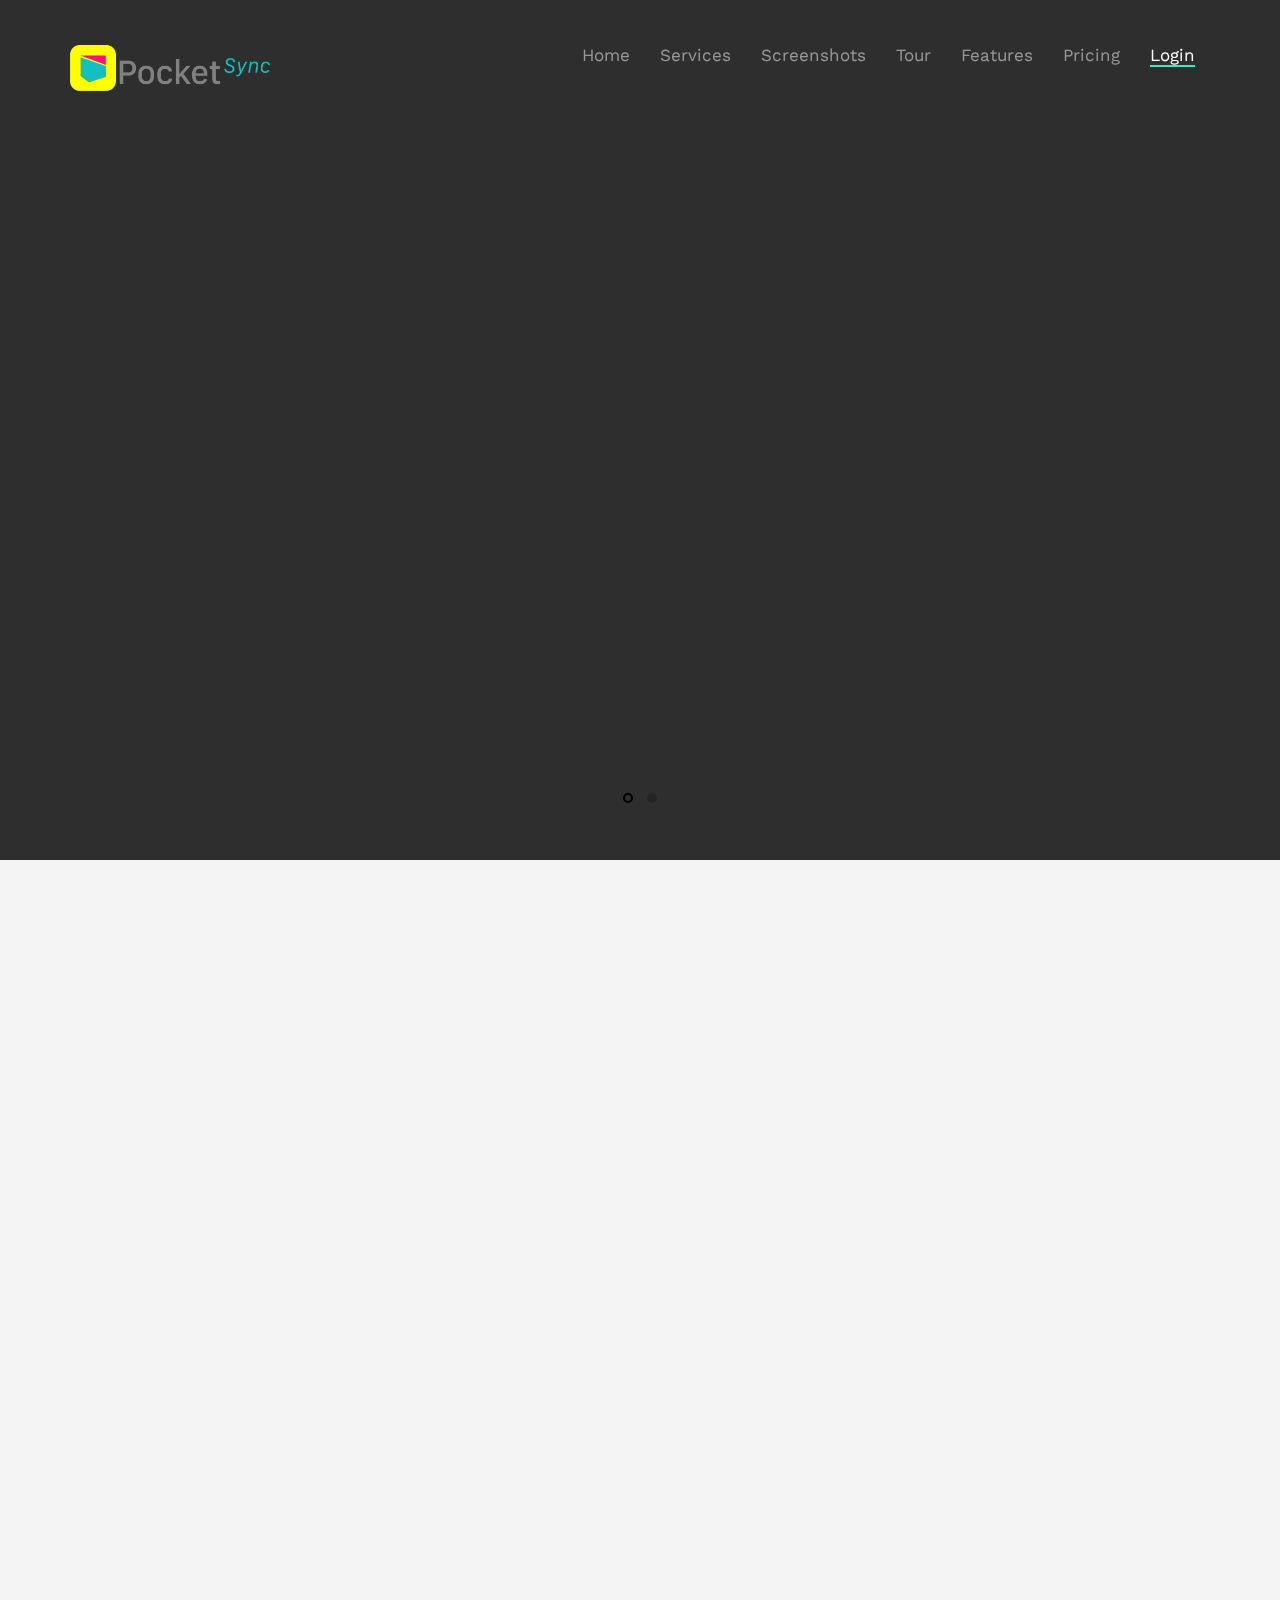
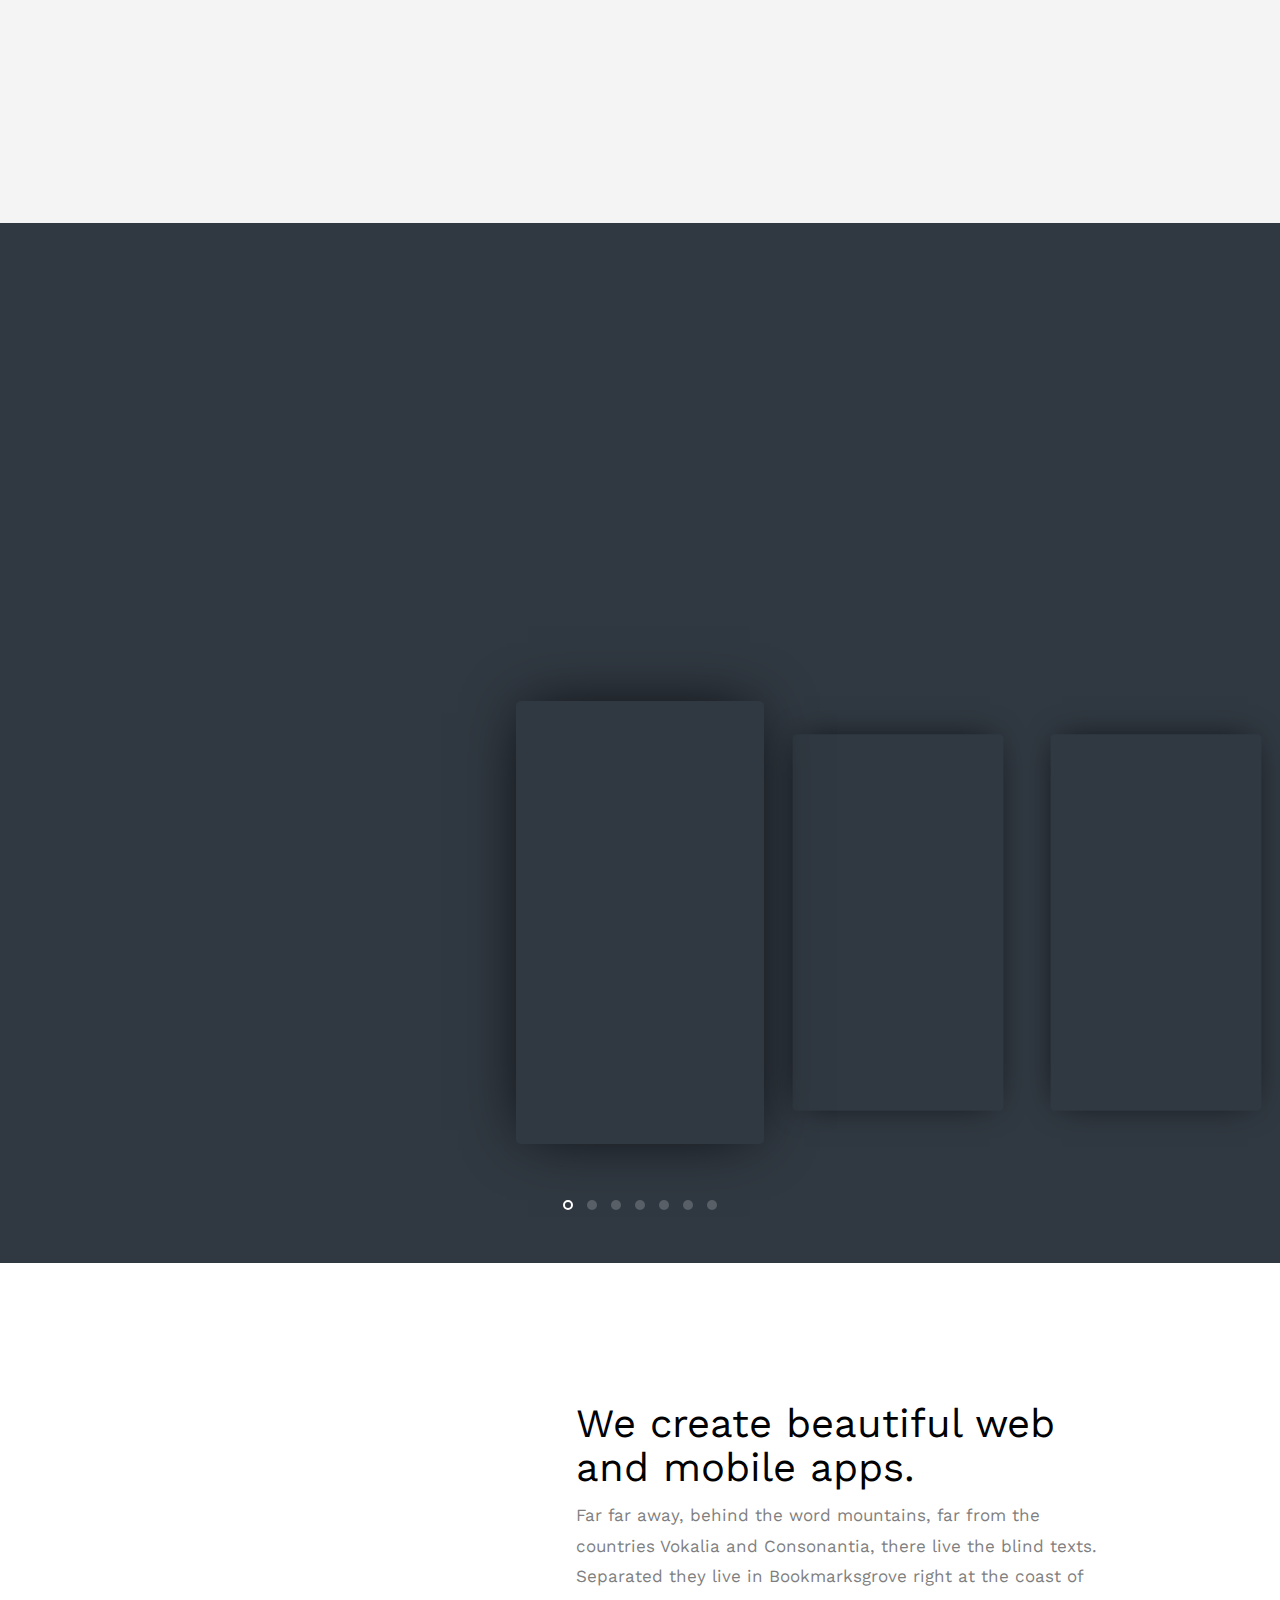
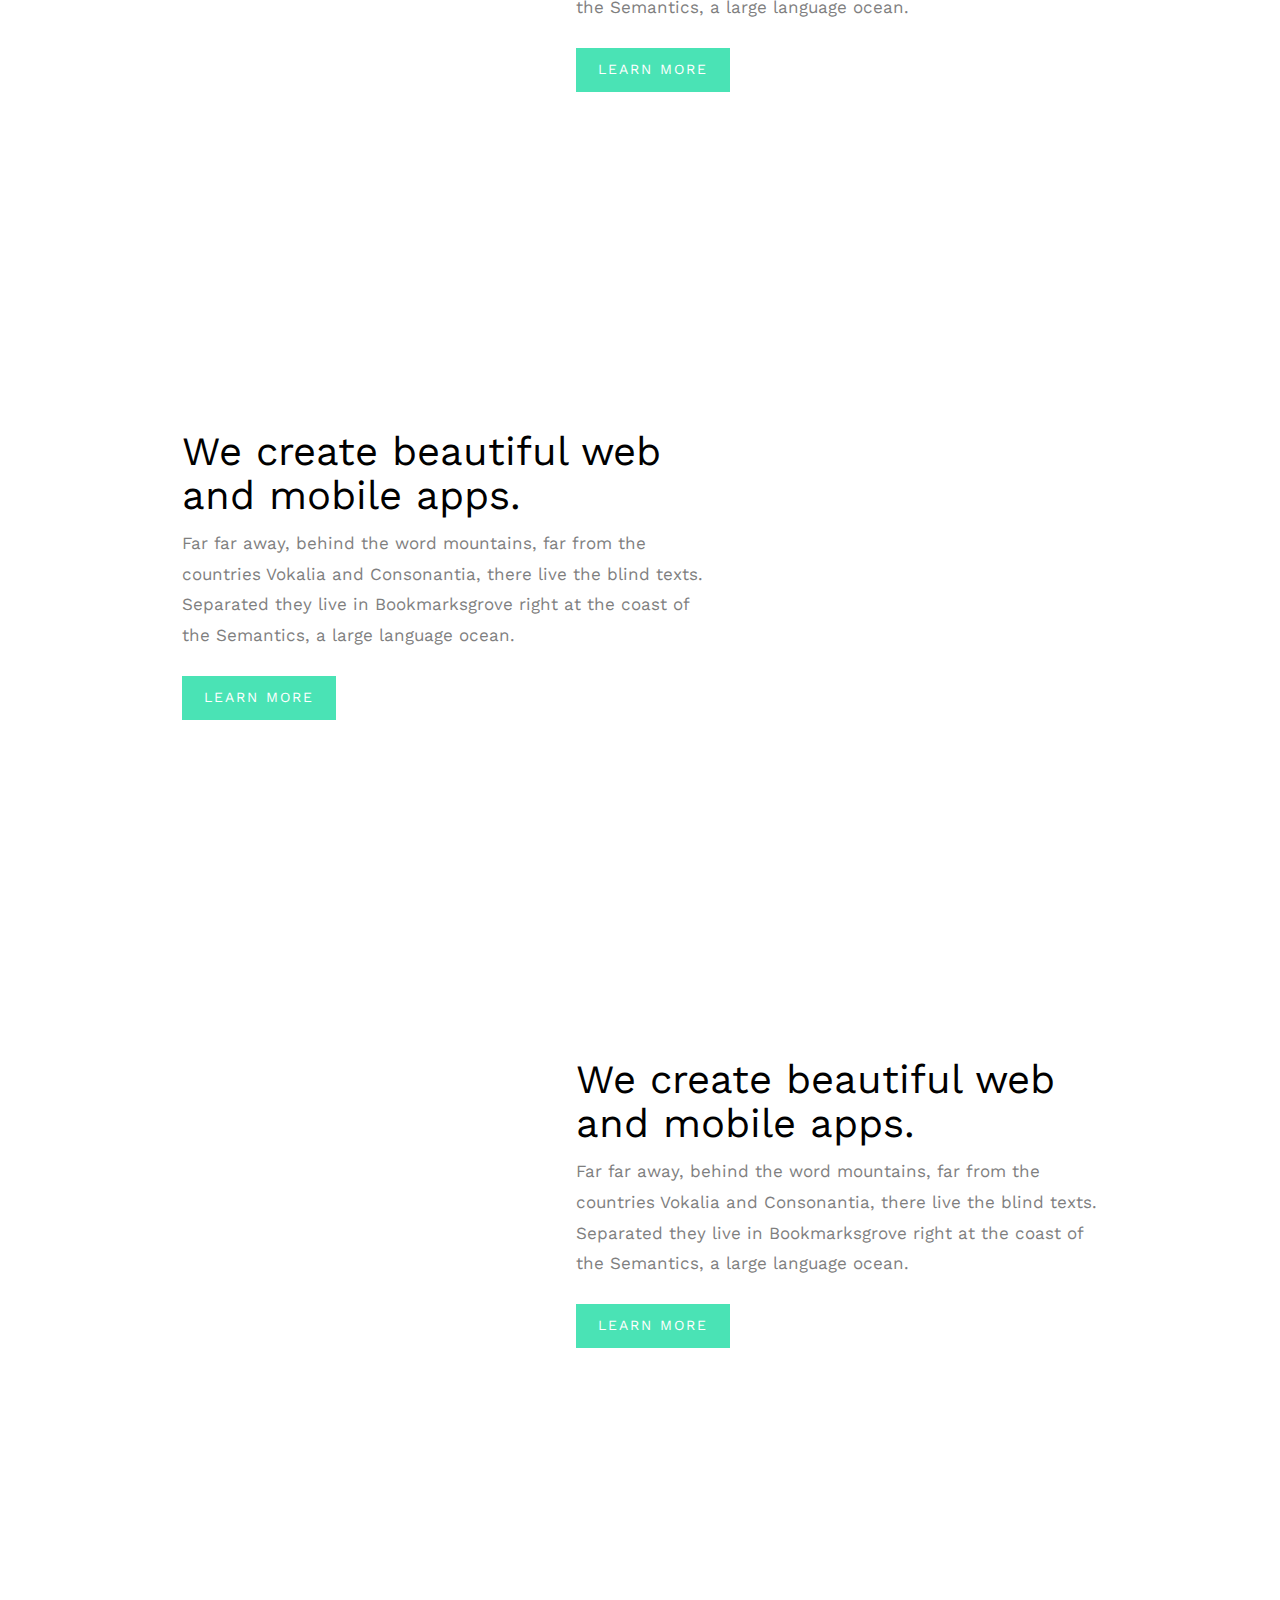
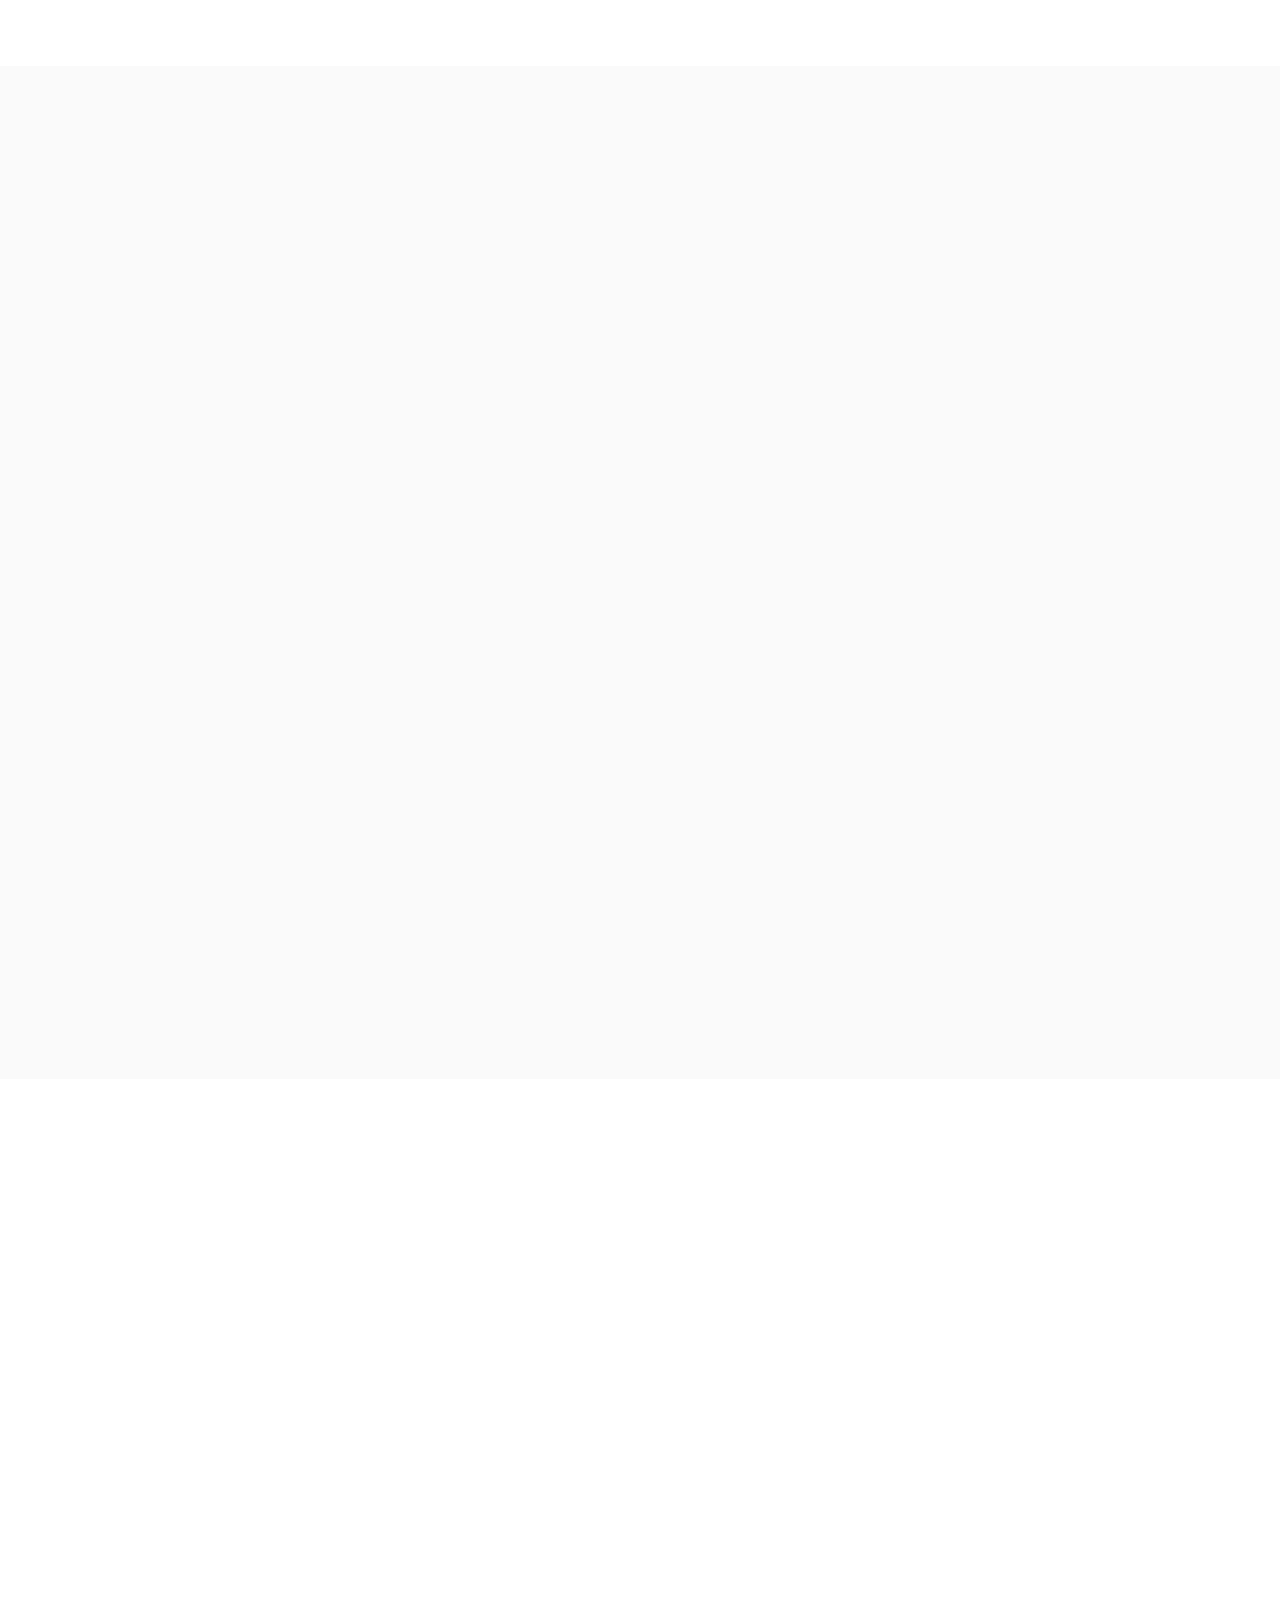
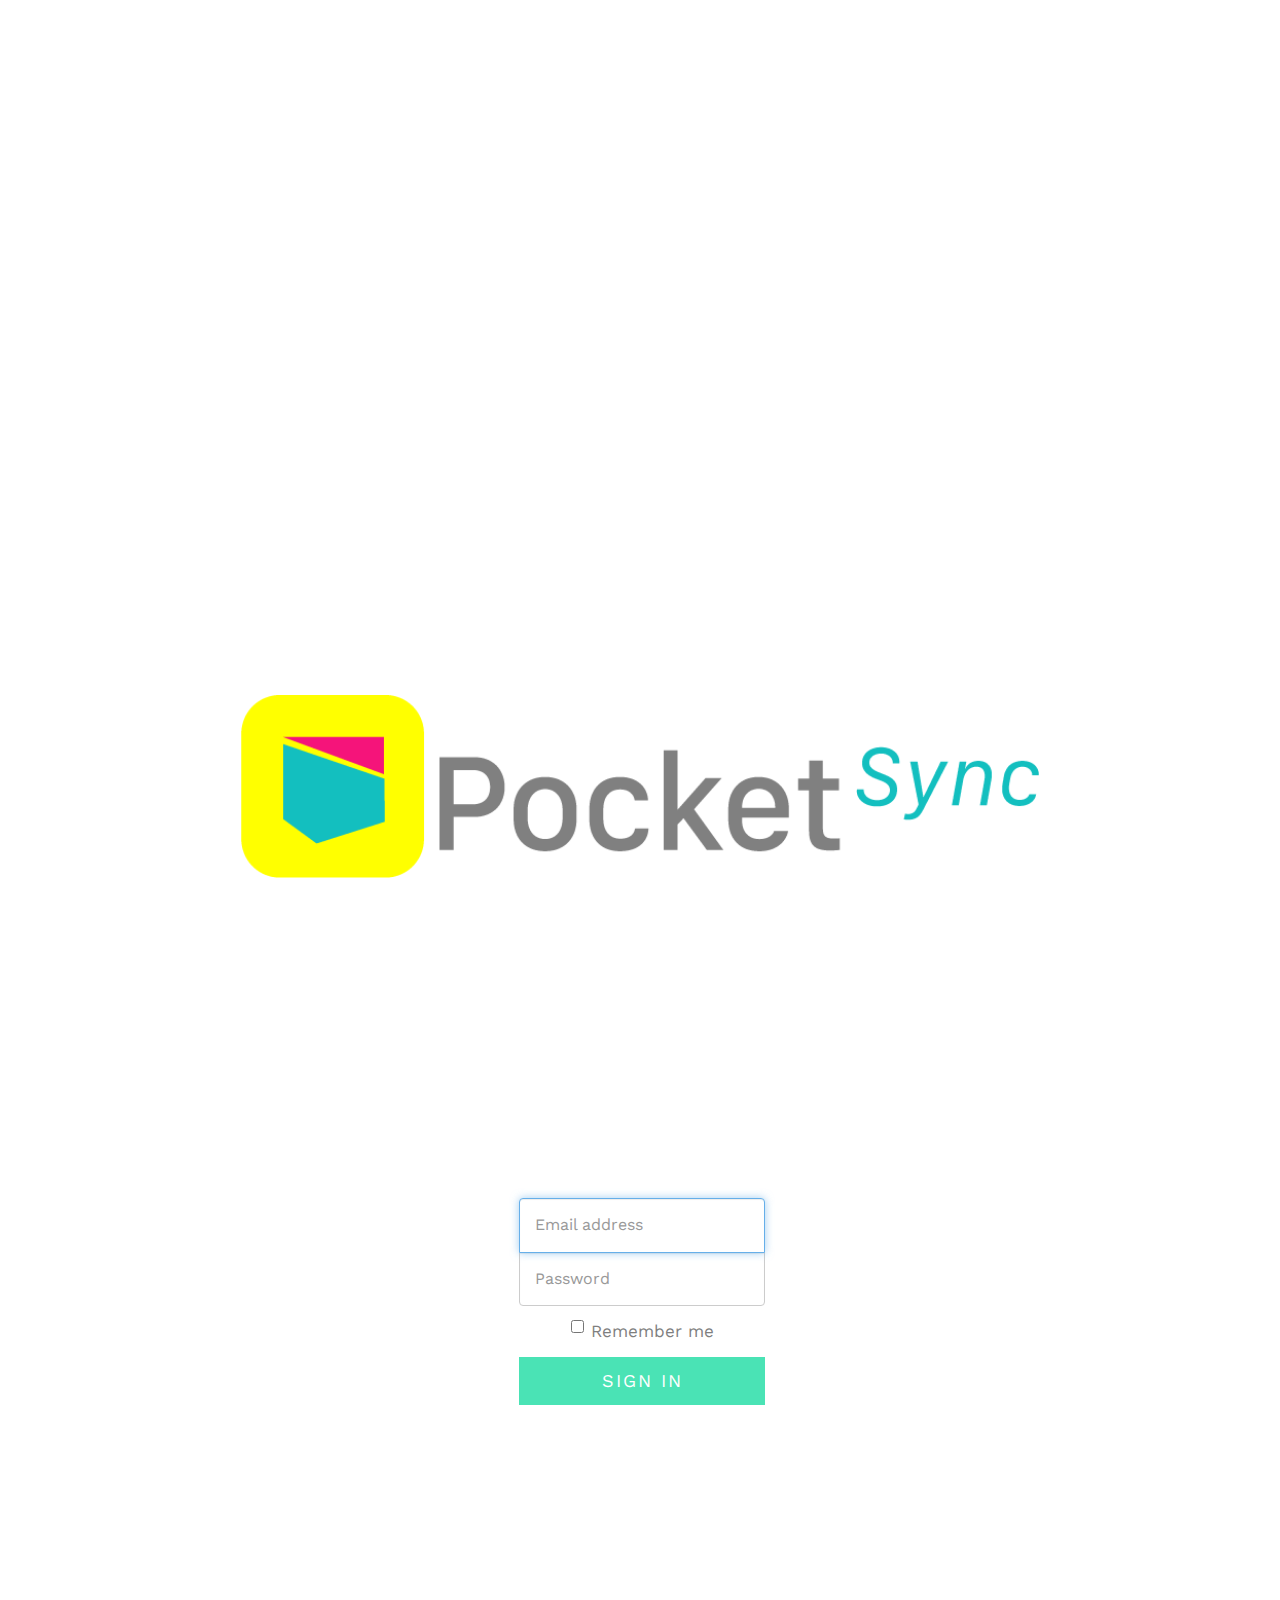
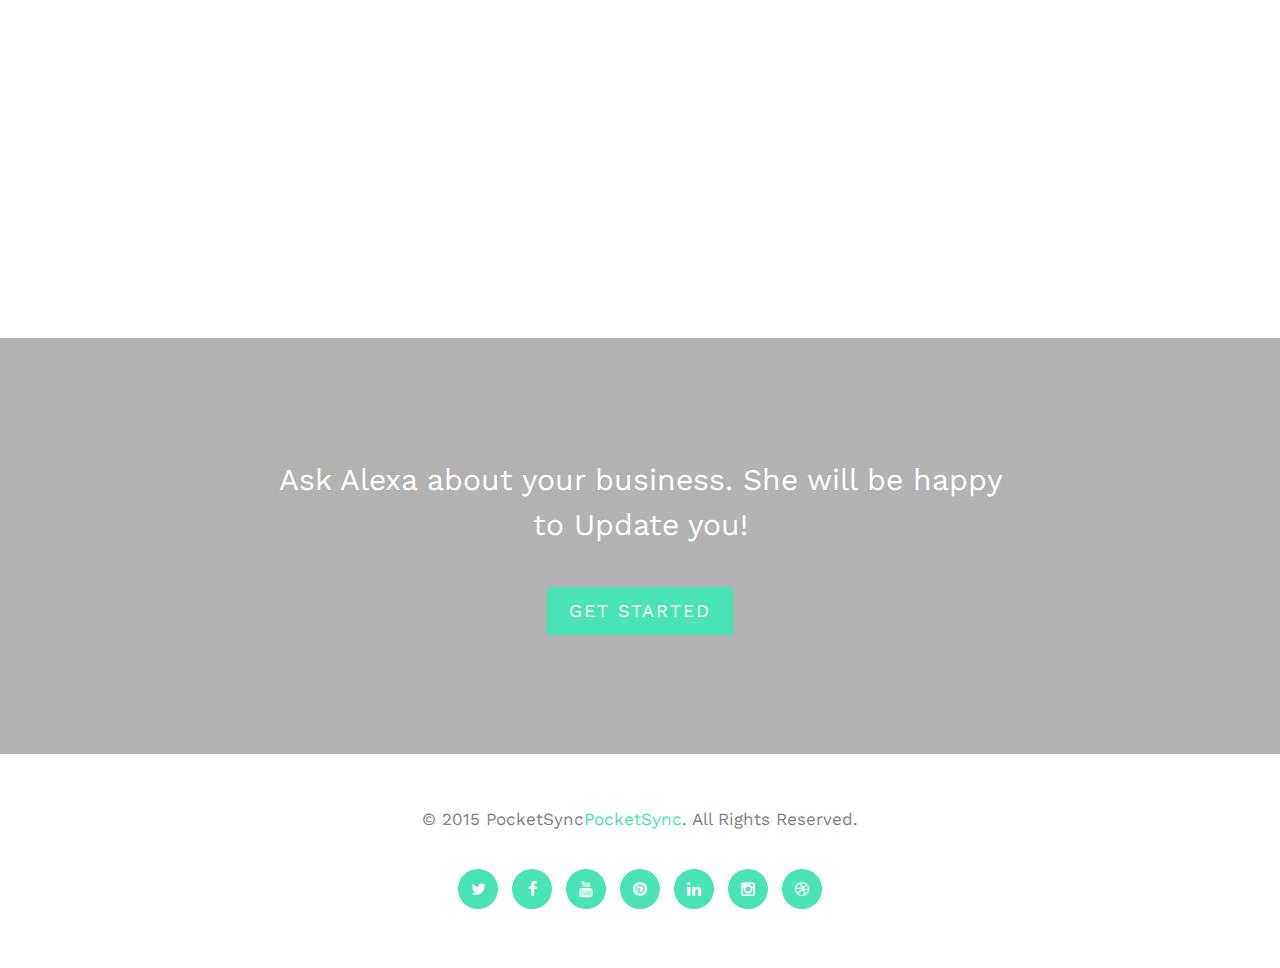
<file: index.html>
<!DOCTYPE html>
<!--[if lt IE 7]>      <html class="no-js lt-ie9 lt-ie8 lt-ie7"> <![endif]-->
<!--[if IE 7]>         <html class="no-js lt-ie9 lt-ie8"> <![endif]-->
<!--[if IE 8]>         <html class="no-js lt-ie9"> <![endif]-->
<!--[if gt IE 8]><!--> <html class="no-js"> <!--<![endif]-->
	<head>
	<meta charset="utf-8">
	<meta http-equiv="X-UA-Compatible" content="IE=edge">
	<title>PocketSync</title>
	<meta name="viewport" content="width=device-width, initial-scale=1">
	<meta name="description" content="PocketSync mit Alexa Web Application" />
	<meta name="keywords" content="PocketSync html5, PocketSync template, PocketSync bootstrap, html5, css3, mobile first, responsive" />
	<meta name="author" content="PocketSync" />


  <!-- Facebook and Twitter integration -->
	<meta property="og:title" content=""/>
	<meta property="og:image" content=""/>
	<meta property="og:url" content=""/>
	<meta property="og:site_name" content=""/>
	<meta property="og:description" content=""/>
	<meta name="twitter:title" content="" />
	<meta name="twitter:image" content="" />
	<meta name="twitter:url" content="" />
	<meta name="twitter:card" content="" />

	<!-- Place favicon.ico and apple-touch-icon.png in the root directory -->
	<link rel="shortcut icon" href="images/favicon.png">

	<link href='https://fonts.googleapis.com/css?family=Work+Sans:400,300,700|Montserrat:400,700' rel='stylesheet' type='text/css'>

	<!-- Animate.css -->
	<link rel="stylesheet" href="css/animate.css">
	<!-- Icomoon Icon Fonts-->
	<link rel="stylesheet" href="css/icomoon.css">
	<!-- Simple Line Icons -->
	<link rel="stylesheet" href="css/simple-line-icons.css">
	<!-- Owl Carousel -->
	<link rel="stylesheet" href="css/owl.carousel.min.css">
	<link rel="stylesheet" href="css/owl.theme.default.min.css">
	<!-- Bootstrap  -->
	<link rel="stylesheet" href="css/bootstrap.css">


	<link rel="stylesheet" href="css/style.css">


	<!-- Modernizr JS -->
	<script src="js/modernizr-2.6.2.min.js"></script>
	<!-- FOR IE9 below -->
	<!--[if lt IE 9]>
	<script src="js/respond.min.js"></script>
	<![endif]-->

	</head>
	<body>
	<header role="banner" id="fh5co-header">
			<div class="container">
				<!-- <div class="row"> -->
			    <nav class="navbar navbar-default">

		        <div class="navbar-header">
		        	<!-- Mobile Toggle Menu Button -->
                    
					<a href="#" class="js-fh5co-nav-toggle fh5co-nav-toggle" data-toggle="collapse" data-target="#navbar" aria-expanded="false" aria-controls="navbar"><i></i></a>
		          	<a class="navbar-brand" href="index.html"><img src="images/pocketsync.png" width="200px"></a>
		        </div>
		        <div id="navbar" class="navbar-collapse collapse">
		          <ul class="nav navbar-nav navbar-right">
		            <li class="active"><a href="#" data-nav-section="home"><span>Home</span></a></li>
		            <li><a href="#" data-nav-section="services"><span>Services</span></a></li>
		            <li><a href="#" data-nav-section="screenshots"><span>Screenshots</span></a></li>
		            <li><a href="#" data-nav-section="tour"><span>Tour</span></a></li>
		            <li><a href="#" data-nav-section="features"><span>Features</span></a></li>
		            <li><a href="#" data-nav-section="pricing"><span>Pricing</span></a></li>
                      <li><a href="#" data-nav-section="login"><span>Login</span></a></li>
		          </ul>
		        </div>
			    </nav>
			  <!-- </div> -->
		  </div>
	</header>

	<div id="slider" data-section="home">
		<div class="owl-carousel owl-carousel-main owl-carousel-fullwidth">
			<!-- You may change the background color here. -->
		    <div class="item" style="background: #2e2e2e;">
		    	<div class="container" style="position: relative;">
		    		<div class="row animate-box" data-animate-effect="fadeIn">
					    <div class="col-md-7 col-sm-7">
			    			<div class="fh5co-owl-text-wrap">
						    	<div class="fh5co-owl-text">
						    		<h1 class="fh5co-lead ">The PocketSync if for you</h1>
									<h2 class="fh5co-sub-lead ">Check your Amazon Balances and Statistics easily </h2>
									<p class=""><a href="#" data-nav-section="login" class="btn btn-primary btn-lg">Login/ Sign Up</a></p>
						    	</div>
						    </div>
					    </div>
					    <div class="col-md-4 col-md-push-1 col-sm-4 col-sm-push-1 mobile-image">
					    	<div class="mobile"><img src="images/ios.png" alt=" "></div>
					    </div>

		    		</div>
		    	</div>
		    </div>
			<!-- You may change the background color here.  -->
		    <div class="item" style="background: #2e2e2e;">
		    	<div class="container" style="position: relative;">
		    		<div class="row animate-box" data-animate-effect="fadeIn">
		    			<div class="col-md-7 col-md-push-1 col-md-push-5 col-sm-7 col-sm-push-1 col-sm-push-5">
			    			<div class="fh5co-owl-text-wrap">
						    	<div class="fh5co-owl-text">
						    		<h1 class="fh5co-lead ">The PocketSync if for you</h1>
									<h2 class="fh5co-sub-lead ">Check your Amazon Balances and Statistics easily </h2>
									<p class=""><a href="#" data-nav-section="login" class="btn btn-primary btn-lg">Login/ Sign Up</a></p>
						    	</div>
						    </div>
					    </div>
					    <div class="col-md-4 col-md-pull-7 col-sm-4 col-sm-pull-7 mobile-image">
					    	<div class="mobile"><img src="images/andriod.png" alt="  "></div>
					    </div>

		    		</div>
		    	</div>
		    </div>


		</div>
	</div>

	<div id="fh5co-our-services" data-section="services">
		<div class="container">
			<div class="row row-bottom-padded-sm animate-box">
				<div class="col-md-12 section-heading text-center">
					<h2>Our Services</h2>
					<div class="row">
						<div class="col-md-8 col-md-offset-2">
							<h3>Far far away, behind the word mountains, far from the countries Vokalia and Consonantia, there live the blind texts.</h3>
						</div>
					</div>
				</div>
			</div>
			<div class="row">

				<div class="col-md-4">
					<div class="box animate-box">
						<div class="icon colored-1"><span><i class="icon-mustache"></i></span></div>
						<h3>100% PocketSync</h3>
						<p>Far far away, behind the word mountains, far from the countries Vokalia and Consonantia, there live the blind texts. Separated they live in Bookmarksgrove right at the coast of the Semantics, a large language ocean.</p>
					</div>
				</div>
				<div class="col-md-4">
					<div class="box animate-box">
						<div class="icon colored-4"><span><i class="icon-heart"></i></span></div>
						<h3>Made with love</h3>
						<p>Far far away, behind the word mountains, far from the countries Vokalia and Consonantia, there live the blind texts. Separated they live in Bookmarksgrove right at the coast of the Semantics, a large language ocean.</p>
					</div>
				</div>
				<div class="col-md-4">
					<div class="box animate-box">
						<div class="icon colored-2"><span><i class="icon-screen-desktop"></i></span></div>
						<h3>Fully responsive</h3>
						<p>Far far away, behind the word mountains, far from the countries Vokalia and Consonantia, there live the blind texts. Separated they live in Bookmarksgrove right at the coast of the Semantics, a large language ocean.</p>
					</div>
				</div>

			</div>
		</div>
	</div>

	<div id="fh5co-product-screenshots" data-section="screenshots">

		<div class="row row-bottom-padded-sm animate-box" data-animate-effect="fadeIn">
				<div class="col-md-12 section-heading text-center">
					<h2>App Screenshots</h2>
					<div class="row">
						<div class="col-md-6 col-md-offset-3">
							<h3>Far far away, behind the word mountains, far from the countries Vokalia and Consonantia, there live the blind texts.</h3>
						</div>
					</div>
				</div>
			</div>
		<div class="owl-carousel-center">
			<div class="animate-box" data-animate-effect="fadeIn"><img src="images/screen-1-1-login.jpg" alt=" "></div>
			<div class="animate-box" data-animate-effect="fadeIn"><img src="images/screen-1-1-login.jpg" alt=" "></div>
			<div class="animate-box" data-animate-effect="fadeIn"><img src="images/screen-1-1-login.jpg" alt=" "></div>
			<div class="animate-box" data-animate-effect="fadeIn"><img src="images/screen-1-1-login.jpg" alt=" "></div>
			<div class="animate-box" data-animate-effect="fadeIn"><img src="images/screen-1-1-login.jpg" alt=" "></div>
			<div class="animate-box" data-animate-effect="fadeIn"><img src="images/screen-1-1-login.jpg" alt=" "></div>
			<div class="animate-box" data-animate-effect="fadeIn"><img src="images/screen-1-1-login.jpg" alt=" "></div>
		</div>
	</div>

	<div id="fh5co-tour" data-section="tour">
		<div class="container">
			<div class="row row-bottom-padded-lg">
				<div class="col-md-10 col-md-offset-1">
					<div class="col-md-4 animate-box" data-animate-effect="fadeInLeft">
						<img src="images/screen-1-1-login.jpg" alt="  " class="img-responsive img-feature-1">
					</div>
					<div class="col-md-7 col-md-push-1">
						<h2>We create beautiful web and mobile apps.</h2>
						<p>Far far away, behind the word mountains, far from the countries Vokalia and Consonantia, there live the blind texts. Separated they live in Bookmarksgrove right at the coast of the Semantics, a large language ocean.</p>
						<p><a href="#" class="btn btn-primary">Learn more</a></p>
					</div>

				</div>
			</div>

			<div class="row row-bottom-padded-lg">
				<div class="col-md-10 col-md-offset-1">
					<div class="col-md-4 col-md-push-8 animate-box" data-animate-effect="fadeInRight">
						<img src="images/screen-1-1-login.jpg" alt="PocketSync HTML5 Bootstrap Template" class="img-responsive img-feature-1">
					</div>
					<div class="col-md-7 col-md-pull-4">
						<h2>We create beautiful web and mobile apps.</h2>
						<p>Far far away, behind the word mountains, far from the countries Vokalia and Consonantia, there live the blind texts. Separated they live in Bookmarksgrove right at the coast of the Semantics, a large language ocean.</p>
						<p><a href="#" class="btn btn-primary">Learn more</a></p>
					</div>

				</div>
			</div>

			<div class="row">
				<div class="col-md-10 col-md-offset-1">
					<div class="col-md-4 animate-box" data-animate-effect="fadeInLeft">
						<img src="images/screen-1-1-login.jpg" alt="PocketSync HTML5 Bootstrap Template" class="img-responsive img-feature-1">
					</div>
					<div class="col-md-7 col-md-push-1">
						<h2>We create beautiful web and mobile apps.</h2>
						<p>Far far away, behind the word mountains, far from the countries Vokalia and Consonantia, there live the blind texts. Separated they live in Bookmarksgrove right at the coast of the Semantics, a large language ocean.</p>
						<p><a href="#" class="btn btn-primary">Learn more</a></p>
					</div>

				</div>
			</div>

		</div>
	</div>





	<div id="fh5co-features" data-section="features">
		<div class="container">
			<div class="row">
				<div class="col-md-12 section-heading text-center">
					<h2 class="animate-box" data-animate-effect="fadeIn">Features</h2>
					<div class="row animate-box" data-animate-effect="fadeIn">
						<div class="col-md-8 col-md-offset-2">
							<h3>Far far away, behind the word mountains, far from the countries Vokalia and Consonantia, there live the blind texts.</h3>
						</div>
					</div>
				</div>
			</div>
			<div class="row row-bottom-padded-sm">
				<div class="col-md-4 col-sm-6 col-xs-6 col-xxs-12 fh5co-service animate-box" data-animate-effect="fadeIn">
					<div class="fh5co-icon"><i class="icon-present"></i></div>
					<div class="fh5co-desc">
						<h3>100% PocketSync</h3>
						<p>Far far away, behind the word mountains, far from the countries Vokalia and Consonantia, there live the blind texts. </p>
					</div>
				</div>
				<div class="col-md-4 col-sm-6 col-xs-6 col-xxs-12 fh5co-service animate-box" data-animate-effect="fadeIn">
					<div class="fh5co-icon"><i class="icon-eye"></i></div>
					<div class="fh5co-desc">
						<h3>Retina Ready</h3>
						<p>Far far away, behind the word mountains, far from the countries Vokalia and Consonantia, there live the blind texts. </p>
					</div>
				</div>
				<div class="clearfix visible-sm-block visible-xs-block"></div>
				<div class="col-md-4 col-sm-6 col-xs-6 col-xxs-12 fh5co-service animate-box" data-animate-effect="fadeIn">
					<div class="fh5co-icon"><i class="icon-crop"></i></div>
					<div class="fh5co-desc">
						<h3>Fully Responsive</h3>
						<p>Far far away, behind the word mountains, far from the countries Vokalia and Consonantia, there live the blind texts. </p>
					</div>
				</div>
				<div class="col-md-4 col-sm-6 col-xs-6 col-xxs-12 fh5co-service animate-box" data-animate-effect="fadeIn">
					<div class="fh5co-icon"><i class="icon-speedometer"></i></div>
					<div class="fh5co-desc">
						<h3>Lightweight</h3>
						<p>Far far away, behind the word mountains, far from the countries Vokalia and Consonantia, there live the blind texts. </p>
					</div>
				</div>
				<div class="clearfix visible-sm-block visible-xs-block"></div>
				<div class="col-md-4 col-sm-6 col-xs-6 col-xxs-12 fh5co-service animate-box" data-animate-effect="fadeIn">
					<div class="fh5co-icon"><i class="icon-heart"></i></div>
					<div class="fh5co-desc">
						<h3>Made with Love</h3>
						<p>Far far away, behind the word mountains, far from the countries Vokalia and Consonantia, there live the blind texts. </p>
					</div>
				</div>
				<div class="col-md-4 col-sm-6 col-xs-6 col-xxs-12 fh5co-service animate-box" data-animate-effect="fadeIn">
					<div class="fh5co-icon"><i class="icon-umbrella"></i></div>
					<div class="fh5co-desc">
						<h3>Eco Friendly</h3>
						<p>Far far away, behind the word mountains, far from the countries Vokalia and Consonantia, there live the blind texts. </p>
					</div>
				</div>
				<div class="clearfix visible-sm-block visible-xs-block"></div>
			</div>
		</div>
	</div>


    	<div id="fh5co-pricing" data-section="pricing">
		<div class="container">
			<div class="row">
				<div class="col-md-12 section-heading text-center">
					<h2 class="animate-box" data-animate-effect="fadeIn">Pricing</h2>
					<div class="row animate-box" data-animate-effect="fadeIn">
						<div class="col-md-8 col-md-offset-2 subtext">
							<h3>Far far away, behind the word mountains, far from the countries Vokalia and Consonantia, there live the blind texts.</h3>
						</div>
					</div>
				</div>
			</div>
			<div class="row">
				<div class="col-md-3 col-sm-6">
					<div class="price-box animate-box" data-animate-effect="fadeIn">
						<h2 class="pricing-plan">Starter</h2>
						<div class="price"><sup class="currency">$</sup>7<small>/mo</small></div>
						<p>Basic customer support for small business</p>
						<hr>
						<ul class="pricing-info">
							<li>10 projects</li>
							<li>20 Pages</li>
							<li>20 Emails</li>
							<li>100 Images</li>
						</ul>
						<a href="#" class="btn btn-default btn-sm">Get started</a>
					</div>
				</div>
				<div class="col-md-3 col-sm-6">
					<div class="price-box animate-box" data-animate-effect="fadeIn">
						<h2 class="pricing-plan">Regular</h2>
						<div class="price"><sup class="currency">$</sup>19<small>/mo</small></div>
						<p>Basic customer support for small business</p>
						<hr>
						<ul class="pricing-info">
							<li>15 projects</li>
							<li>40 Pages</li>
							<li>40 Emails</li>
							<li>200 Images</li>
						</ul>
						<a href="#" class="btn btn-default btn-sm">Get started</a>
					</div>
				</div>
				<div class="clearfix visible-sm-block"></div>
				<div class="col-md-3 col-sm-6 animate-box" data-animate-effect="fadeIn">
					<div class="price-box popular">
						<div class="popular-text">Best value</div>
						<h2 class="pricing-plan">Plus</h2>
						<div class="price"><sup class="currency">$</sup>79<small>/mo</small></div>
						<p>Basic customer support for small business</p>
						<hr>
						<ul class="pricing-info">
							<li>Unlimitted projects</li>
							<li>100 Pages</li>
							<li>100 Emails</li>
							<li>700 Images</li>
						</ul>
						<a href="#" class="btn btn-primary btn-sm">Get started</a>
					</div>
				</div>
				<div class="col-md-3 col-sm-6">
					<div class="price-box animate-box" data-animate-effect="fadeIn">
						<h2 class="pricing-plan">Enterprise</h2>
						<div class="price"><sup class="currency">$</sup>125<small>/mo</small></div>
						<p>Basic customer support for small business</p>
						<hr>
						<ul class="pricing-info">
							<li>Unlimitted projects</li>
							<li>Unlimitted Pages</li>
							<li>Unlimitted Emails</li>
							<li>Unlimitted Images</li>
						</ul>
						<a href="#" class="btn btn-default btn-sm">Get started</a>
					</div>
				</div>

			</div>
		</div>
	</div>


	<div id="fh5co-login" data-section="login">

		<div class="container">
			<div class="row">
				<div class="col-md-12 section-heading text-center">
                          <div id ="loginlogo">
                              <a href="index.html">
                                <img src="images/pocketsync.png" alt="HTML tutorial" width="70%"> </a>
                            </div>
					<h2 class="animate-box" data-animate-effect="fadeIn">Login to your Dashboard...</h2>
					<div class="row animate-box" data-animate-effect="fadeIn">
						<div class="col-md-8 col-md-offset-2 subtext">
							<h3>PocketSync makes it easy to manage your sales and income. Just Ask Alexa how much you have!</h3>
						</div>
					</div>

<!--The Login Form Users -->
   <div class="col-xs-8">
                    <div class="login">
                        <form class="form-signin">
                            <h2 class="form-signin-heading">Sign in</h2>
                            <label for="inputEmail" class="sr-only">Email address</label>
                            <input type="email" id="inputEmail" class="form-control" placeholder="Email address" required autofocus>
                            <label for="inputPassword" class="sr-only">Password</label>
                            <input type="password" id="inputPassword" class="form-control" placeholder="Password" required >
                            <div class="checkbox">
                                <label>
                                    <input type="checkbox" value="remember-me"> Remember me
                                </label>
                            </div>
                            <button class="btn btn-lg btn-primary btn-block" type="submit">Sign in</button>
                        </form>
                    </div>
				</div>
			</div>
         </div>

			<div class="row">
				<div class="col-md-4">
					<div class="box-login animate-box" data-animate-effect="fadeIn">
						<blockquote>
							<span class="quote"><span><i class="icon-quote-left"></i></span></span>
							<p>&ldquo;Alexa what was my gross income this week?&rdquo;</p>
						</blockquote>
						<p class="author">John Doe, CEO <a href="#" target="_blank">PocketSync</a> <span class="subtext">Creative Director</span></p>
					</div>

				</div>
				<div class="col-md-4">
					<div class="box-login animate-box" data-animate-effect="fadeIn">
						<blockquote>
							<span class="quote"><span><i class="icon-quote-left"></i></span></span>
							<p>&ldquo;Alexa how much was my Net Income for October 2017?&rdquo;</p>
						</blockquote>
						<p class="author">John Doe, CEO <a href="#" target="_blank">PocketSync</a> <span class="subtext">Creative Director</span></p>
					</div>


				</div>
				<div class="col-md-4">
					<div class="box-login animate-box" data-animate-effect="fadeIn">
						<blockquote>
							<span class="quote"><span><i class="icon-quote-left"></i></span></span>
							<p>&ldquo;Alexa what was my avarage income for this year?&rdquo;</p>
						</blockquote>
						<p class="author">John Doe, Founder <a href="#">PocketSync</a> <span class="subtext">Creative Director</span></p>
					</div>

				</div>
			</div>
		</div>
	</div>



	<div class="fh5co-cta" style="background-image:url(images/hero.jpg)">
		<div class="overlay"></div>
		<div class="container">
			<div class="col-md-8 col-md-offset-2 text-center">
				<h3>Ask Alexa about your business. She will be happy to Update you! </h3>
				<p><a href="#" class="btn btn-primary btn-outline btn-lg">Get started</a></p>
			</div>
		</div>
	</div>

	<footer id="footer" role="contentinfo">
		<div class="container">
			<div class="row row-bottom-padded-sm">
				<div class="col-md-12">
					<p class="copyright text-center">&copy; 2015 PocketSync<a href="index.html">PocketSync</a>. All Rights Reserved. </p>
				</div>
			</div>
			<div class="row">
				<div class="col-md-12 text-center">
					<ul class="social social-circle">
						<li><a href="#"><i class="icon-twitter"></i></a></li>
						<li><a href="#"><i class="icon-facebook"></i></a></li>
						<li><a href="#"><i class="icon-youtube"></i></a></li>
						<li><a href="#"><i class="icon-pinterest"></i></a></li>
						<li><a href="#"><i class="icon-linkedin"></i></a></li>
						<li><a href="#"><i class="icon-instagram"></i></a></li>
						<li><a href="#"><i class="icon-dribbble"></i></a></li>
					</ul>
				</div>
			</div>
		</div>
	</footer>



	<!-- jQuery -->
	<script src="js/jquery.min.js"></script>
	<!-- jQuery Easing -->
	<script src="js/jquery.easing.1.3.js"></script>
	<!-- Bootstrap -->
	<script src="js/bootstrap.min.js"></script>
	<!-- Waypoints -->
	<script src="js/jquery.waypoints.min.js"></script>
	<!-- Owl Carousel -->
	<script src="js/owl.carousel.min.js"></script>
	<!-- Main JS (Do not remove) -->
	<script src="js/main.js"></script>

	</body>
</html>
</file>
<file: css/icomoon.css>
@font-face {
	font-family: 'icomoon';
	src:url('../fonts/icomoon/icomoon.eot?qtatmt');
	src:url('../fonts/icomoon/icomoon.eot?qtatmt#iefix') format('embedded-opentype'),
		url('../fonts/icomoon/icomoon.ttf?qtatmt') format('truetype'),
		url('../fonts/icomoon/icomoon.woff?qtatmt') format('woff'),
		url('../fonts/icomoon/icomoon.svg?qtatmt#icomoon') format('svg');
	font-weight: normal;
	font-style: normal;
}

[class^="icon-"], [class*=" icon-"] {
	font-family: 'icomoon';
	speak: none;
	font-style: normal;
	font-weight: normal;
	font-variant: normal;
	text-transform: none;
	line-height: 1;

	/* Better Font Rendering =========== */
	-webkit-font-smoothing: antialiased;
	-moz-osx-font-smoothing: grayscale;
}

.icon-glass:before {
	content: "\f000";
}
.icon-music:before {
	content: "\f001";
}
.icon-search2:before {
	content: "\f002";
}
.icon-envelope-o:before {
	content: "\f003";
}
.icon-heart:before {
	content: "\f004";
}
.icon-star:before {
	content: "\f005";
}
.icon-star-o:before {
	content: "\f006";
}
.icon-user:before {
	content: "\f007";
}
.icon-film:before {
	content: "\f008";
}
.icon-th-large:before {
	content: "\f009";
}
.icon-th:before {
	content: "\f00a";
}
.icon-th-list:before {
	content: "\f00b";
}
.icon-check:before {
	content: "\f00c";
}
.icon-close:before {
	content: "\f00d";
}
.icon-remove:before {
	content: "\f00d";
}
.icon-times:before {
	content: "\f00d";
}
.icon-search-plus:before {
	content: "\f00e";
}
.icon-search-minus:before {
	content: "\f010";
}
.icon-power-off:before {
	content: "\f011";
}
.icon-signal:before {
	content: "\f012";
}
.icon-cog:before {
	content: "\f013";
}
.icon-gear:before {
	content: "\f013";
}
.icon-trash-o:before {
	content: "\f014";
}
.icon-home:before {
	content: "\f015";
}
.icon-file-o:before {
	content: "\f016";
}
.icon-clock-o:before {
	content: "\f017";
}
.icon-road:before {
	content: "\f018";
}
.icon-download:before {
	content: "\f019";
}
.icon-arrow-circle-o-down:before {
	content: "\f01a";
}
.icon-arrow-circle-o-up:before {
	content: "\f01b";
}
.icon-inbox:before {
	content: "\f01c";
}
.icon-play-circle-o:before {
	content: "\f01d";
}
.icon-repeat2:before {
	content: "\f01e";
}
.icon-rotate-right:before {
	content: "\f01e";
}
.icon-refresh:before {
	content: "\f021";
}
.icon-list-alt:before {
	content: "\f022";
}
.icon-lock:before {
	content: "\f023";
}
.icon-flag:before {
	content: "\f024";
}
.icon-headphones:before {
	content: "\f025";
}
.icon-volume-off:before {
	content: "\f026";
}
.icon-volume-down:before {
	content: "\f027";
}
.icon-volume-up:before {
	content: "\f028";
}
.icon-qrcode:before {
	content: "\f029";
}
.icon-barcode:before {
	content: "\f02a";
}
.icon-tag:before {
	content: "\f02b";
}
.icon-tags:before {
	content: "\f02c";
}
.icon-book:before {
	content: "\f02d";
}
.icon-bookmark:before {
	content: "\f02e";
}
.icon-print:before {
	content: "\f02f";
}
.icon-camera:before {
	content: "\f030";
}
.icon-font:before {
	content: "\f031";
}
.icon-bold:before {
	content: "\f032";
}
.icon-italic:before {
	content: "\f033";
}
.icon-text-height:before {
	content: "\f034";
}
.icon-text-width:before {
	content: "\f035";
}
.icon-align-left:before {
	content: "\f036";
}
.icon-align-center2:before {
	content: "\f037";
}
.icon-align-right:before {
	content: "\f038";
}
.icon-align-justify2:before {
	content: "\f039";
}
.icon-list:before {
	content: "\f03a";
}
.icon-dedent:before {
	content: "\f03b";
}
.icon-outdent:before {
	content: "\f03b";
}
.icon-indent:before {
	content: "\f03c";
}
.icon-video-camera:before {
	content: "\f03d";
}
.icon-image:before {
	content: "\f03e";
}
.icon-photo:before {
	content: "\f03e";
}
.icon-picture-o:before {
	content: "\f03e";
}
.icon-pencil:before {
	content: "\f040";
}
.icon-map-marker:before {
	content: "\f041";
}
.icon-adjust:before {
	content: "\f042";
}
.icon-tint:before {
	content: "\f043";
}
.icon-edit:before {
	content: "\f044";
}
.icon-pencil-square-o:before {
	content: "\f044";
}
.icon-share-square-o:before {
	content: "\f045";
}
.icon-check-square-o:before {
	content: "\f046";
}
.icon-arrows:before {
	content: "\f047";
}
.icon-step-backward:before {
	content: "\f048";
}
.icon-fast-backward:before {
	content: "\f049";
}
.icon-backward:before {
	content: "\f04a";
}
.icon-play2:before {
	content: "\f04b";
}
.icon-pause2:before {
	content: "\f04c";
}
.icon-stop2:before {
	content: "\f04d";
}
.icon-forward:before {
	content: "\f04e";
}
.icon-fast-forward2:before {
	content: "\f050";
}
.icon-step-forward:before {
	content: "\f051";
}
.icon-eject:before {
	content: "\f052";
}
.icon-chevron-left:before {
	content: "\f053";
}
.icon-chevron-right:before {
	content: "\f054";
}
.icon-plus-circle:before {
	content: "\f055";
}
.icon-minus-circle:before {
	content: "\f056";
}
.icon-times-circle:before {
	content: "\f057";
}
.icon-check-circle:before {
	content: "\f058";
}
.icon-question-circle:before {
	content: "\f059";
}
.icon-info-circle:before {
	content: "\f05a";
}
.icon-crosshairs:before {
	content: "\f05b";
}
.icon-times-circle-o:before {
	content: "\f05c";
}
.icon-check-circle-o:before {
	content: "\f05d";
}
.icon-ban2:before {
	content: "\f05e";
}
.icon-arrow-left:before {
	content: "\f060";
}
.icon-arrow-right:before {
	content: "\f061";
}
.icon-arrow-up:before {
	content: "\f062";
}
.icon-arrow-down:before {
	content: "\f063";
}
.icon-mail-forward:before {
	content: "\f064";
}
.icon-share:before {
	content: "\f064";
}
.icon-expand2:before {
	content: "\f065";
}
.icon-compress:before {
	content: "\f066";
}
.icon-plus:before {
	content: "\f067";
}
.icon-minus:before {
	content: "\f068";
}
.icon-asterisk:before {
	content: "\f069";
}
.icon-exclamation-circle:before {
	content: "\f06a";
}
.icon-gift:before {
	content: "\f06b";
}
.icon-leaf:before {
	content: "\f06c";
}
.icon-fire:before {
	content: "\f06d";
}
.icon-eye:before {
	content: "\f06e";
}
.icon-eye-slash:before {
	content: "\f070";
}
.icon-exclamation-triangle:before {
	content: "\f071";
}
.icon-warning:before {
	content: "\f071";
}
.icon-plane:before {
	content: "\f072";
}
.icon-calendar:before {
	content: "\f073";
}
.icon-random:before {
	content: "\f074";
}
.icon-comment:before {
	content: "\f075";
}
.icon-magnet:before {
	content: "\f076";
}
.icon-chevron-up:before {
	content: "\f077";
}
.icon-chevron-down:before {
	content: "\f078";
}
.icon-retweet:before {
	content: "\f079";
}
.icon-shopping-cart:before {
	content: "\f07a";
}
.icon-folder:before {
	content: "\f07b";
}
.icon-folder-open:before {
	content: "\f07c";
}
.icon-arrows-v:before {
	content: "\f07d";
}
.icon-arrows-h:before {
	content: "\f07e";
}
.icon-bar-chart:before {
	content: "\f080";
}
.icon-bar-chart-o:before {
	content: "\f080";
}
.icon-twitter-square:before {
	content: "\f081";
}
.icon-facebook-square:before {
	content: "\f082";
}
.icon-camera-retro:before {
	content: "\f083";
}
.icon-key:before {
	content: "\f084";
}
.icon-cogs:before {
	content: "\f085";
}
.icon-gears:before {
	content: "\f085";
}
.icon-comments:before {
	content: "\f086";
}
.icon-thumbs-o-up:before {
	content: "\f087";
}
.icon-thumbs-o-down:before {
	content: "\f088";
}
.icon-star-half:before {
	content: "\f089";
}
.icon-heart-o:before {
	content: "\f08a";
}
.icon-sign-out:before {
	content: "\f08b";
}
.icon-linkedin-square:before {
	content: "\f08c";
}
.icon-thumb-tack:before {
	content: "\f08d";
}
.icon-external-link:before {
	content: "\f08e";
}
.icon-sign-in:before {
	content: "\f090";
}
.icon-trophy:before {
	content: "\f091";
}
.icon-github-square:before {
	content: "\f092";
}
.icon-upload:before {
	content: "\f093";
}
.icon-lemon-o:before {
	content: "\f094";
}
.icon-phone:before {
	content: "\f095";
}
.icon-square-o:before {
	content: "\f096";
}
.icon-bookmark-o:before {
	content: "\f097";
}
.icon-phone-square:before {
	content: "\f098";
}
.icon-twitter:before {
	content: "\f099";
}
.icon-facebook:before {
	content: "\f09a";
}
.icon-facebook-f:before {
	content: "\f09a";
}
.icon-github:before {
	content: "\f09b";
}
.icon-unlock2:before {
	content: "\f09c";
}
.icon-credit-card:before {
	content: "\f09d";
}
.icon-feed:before {
	content: "\f09e";
}
.icon-rss:before {
	content: "\f09e";
}
.icon-hdd-o:before {
	content: "\f0a0";
}
.icon-bullhorn:before {
	content: "\f0a1";
}
.icon-bell-o:before {
	content: "\f0a2";
}
.icon-certificate:before {
	content: "\f0a3";
}
.icon-hand-o-right:before {
	content: "\f0a4";
}
.icon-hand-o-left:before {
	content: "\f0a5";
}
.icon-hand-o-up:before {
	content: "\f0a6";
}
.icon-hand-o-down:before {
	content: "\f0a7";
}
.icon-arrow-circle-left:before {
	content: "\f0a8";
}
.icon-arrow-circle-right:before {
	content: "\f0a9";
}
.icon-arrow-circle-up:before {
	content: "\f0aa";
}
.icon-arrow-circle-down:before {
	content: "\f0ab";
}
.icon-globe:before {
	content: "\f0ac";
}
.icon-wrench:before {
	content: "\f0ad";
}
.icon-tasks:before {
	content: "\f0ae";
}
.icon-filter:before {
	content: "\f0b0";
}
.icon-briefcase:before {
	content: "\f0b1";
}
.icon-arrows-alt:before {
	content: "\f0b2";
}
.icon-group:before {
	content: "\f0c0";
}
.icon-users:before {
	content: "\f0c0";
}
.icon-chain:before {
	content: "\f0c1";
}
.icon-link:before {
	content: "\f0c1";
}
.icon-cloud:before {
	content: "\f0c2";
}
.icon-flask:before {
	content: "\f0c3";
}
.icon-cut:before {
	content: "\f0c4";
}
.icon-scissors:before {
	content: "\f0c4";
}
.icon-copy:before {
	content: "\f0c5";
}
.icon-files-o:before {
	content: "\f0c5";
}
.icon-paperclip:before {
	content: "\f0c6";
}
.icon-floppy-o:before {
	content: "\f0c7";
}
.icon-save:before {
	content: "\f0c7";
}
.icon-square:before {
	content: "\f0c8";
}
.icon-bars:before {
	content: "\f0c9";
}
.icon-navicon:before {
	content: "\f0c9";
}
.icon-reorder:before {
	content: "\f0c9";
}
.icon-list-ul:before {
	content: "\f0ca";
}
.icon-list-ol:before {
	content: "\f0cb";
}
.icon-strikethrough:before {
	content: "\f0cc";
}
.icon-underline:before {
	content: "\f0cd";
}
.icon-table:before {
	content: "\f0ce";
}
.icon-magic:before {
	content: "\f0d0";
}
.icon-truck:before {
	content: "\f0d1";
}
.icon-pinterest:before {
	content: "\f0d2";
}
.icon-pinterest-square:before {
	content: "\f0d3";
}
.icon-google-plus-square:before {
	content: "\f0d4";
}
.icon-google-plus:before {
	content: "\f0d5";
}
.icon-money:before {
	content: "\f0d6";
}
.icon-caret-down:before {
	content: "\f0d7";
}
.icon-caret-up:before {
	content: "\f0d8";
}
.icon-caret-left:before {
	content: "\f0d9";
}
.icon-caret-right:before {
	content: "\f0da";
}
.icon-columns2:before {
	content: "\f0db";
}
.icon-sort:before {
	content: "\f0dc";
}
.icon-unsorted:before {
	content: "\f0dc";
}
.icon-sort-desc:before {
	content: "\f0dd";
}
.icon-sort-down:before {
	content: "\f0dd";
}
.icon-sort-asc:before {
	content: "\f0de";
}
.icon-sort-up:before {
	content: "\f0de";
}
.icon-envelope:before {
	content: "\f0e0";
}
.icon-linkedin:before {
	content: "\f0e1";
}
.icon-rotate-left:before {
	content: "\f0e2";
}
.icon-undo:before {
	content: "\f0e2";
}
.icon-gavel:before {
	content: "\f0e3";
}
.icon-legal:before {
	content: "\f0e3";
}
.icon-dashboard:before {
	content: "\f0e4";
}
.icon-tachometer:before {
	content: "\f0e4";
}
.icon-comment-o:before {
	content: "\f0e5";
}
.icon-comments-o:before {
	content: "\f0e6";
}
.icon-bolt:before {
	content: "\f0e7";
}
.icon-flash:before {
	content: "\f0e7";
}
.icon-sitemap:before {
	content: "\f0e8";
}
.icon-umbrella2:before {
	content: "\f0e9";
}
.icon-clipboard:before {
	content: "\f0ea";
}
.icon-paste:before {
	content: "\f0ea";
}
.icon-lightbulb-o:before {
	content: "\f0eb";
}
.icon-exchange:before {
	content: "\f0ec";
}
.icon-cloud-download2:before {
	content: "\f0ed";
}
.icon-cloud-upload2:before {
	content: "\f0ee";
}
.icon-user-md:before {
	content: "\f0f0";
}
.icon-stethoscope:before {
	content: "\f0f1";
}
.icon-suitcase:before {
	content: "\f0f2";
}
.icon-bell:before {
	content: "\f0f3";
}
.icon-coffee:before {
	content: "\f0f4";
}
.icon-cutlery:before {
	content: "\f0f5";
}
.icon-file-text-o:before {
	content: "\f0f6";
}
.icon-building-o:before {
	content: "\f0f7";
}
.icon-hospital-o:before {
	content: "\f0f8";
}
.icon-ambulance:before {
	content: "\f0f9";
}
.icon-medkit:before {
	content: "\f0fa";
}
.icon-fighter-jet:before {
	content: "\f0fb";
}
.icon-beer:before {
	content: "\f0fc";
}
.icon-h-square:before {
	content: "\f0fd";
}
.icon-plus-square:before {
	content: "\f0fe";
}
.icon-angle-double-left:before {
	content: "\f100";
}
.icon-angle-double-right:before {
	content: "\f101";
}
.icon-angle-double-up:before {
	content: "\f102";
}
.icon-angle-double-down:before {
	content: "\f103";
}
.icon-angle-left:before {
	content: "\f104";
}
.icon-angle-right:before {
	content: "\f105";
}
.icon-angle-up:before {
	content: "\f106";
}
.icon-angle-down:before {
	content: "\f107";
}
.icon-desktop:before {
	content: "\f108";
}
.icon-laptop:before {
	content: "\f109";
}
.icon-tablet:before {
	content: "\f10a";
}
.icon-mobile:before {
	content: "\f10b";
}
.icon-mobile-phone:before {
	content: "\f10b";
}
.icon-circle-o:before {
	content: "\f10c";
}
.icon-quote-left:before {
	content: "\f10d";
}
.icon-quote-right:before {
	content: "\f10e";
}
.icon-spinner:before {
	content: "\f110";
}
.icon-circle:before {
	content: "\f111";
}
.icon-mail-reply:before {
	content: "\f112";
}
.icon-reply:before {
	content: "\f112";
}
.icon-github-alt:before {
	content: "\f113";
}
.icon-folder-o:before {
	content: "\f114";
}
.icon-folder-open-o:before {
	content: "\f115";
}
.icon-smile-o:before {
	content: "\f118";
}
.icon-frown-o:before {
	content: "\f119";
}
.icon-meh-o:before {
	content: "\f11a";
}
.icon-gamepad:before {
	content: "\f11b";
}
.icon-keyboard-o:before {
	content: "\f11c";
}
.icon-flag-o:before {
	content: "\f11d";
}
.icon-flag-checkered:before {
	content: "\f11e";
}
.icon-terminal:before {
	content: "\f120";
}
.icon-code:before {
	content: "\f121";
}
.icon-mail-reply-all:before {
	content: "\f122";
}
.icon-reply-all:before {
	content: "\f122";
}
.icon-star-half-empty:before {
	content: "\f123";
}
.icon-star-half-full:before {
	content: "\f123";
}
.icon-star-half-o:before {
	content: "\f123";
}
.icon-location-arrow:before {
	content: "\f124";
}
.icon-crop:before {
	content: "\f125";
}
.icon-code-fork:before {
	content: "\f126";
}
.icon-chain-broken:before {
	content: "\f127";
}
.icon-unlink:before {
	content: "\f127";
}
.icon-question:before {
	content: "\f128";
}
.icon-info:before {
	content: "\f129";
}
.icon-exclamation:before {
	content: "\f12a";
}
.icon-superscript:before {
	content: "\f12b";
}
.icon-subscript:before {
	content: "\f12c";
}
.icon-eraser:before {
	content: "\f12d";
}
.icon-puzzle-piece:before {
	content: "\f12e";
}
.icon-microphone2:before {
	content: "\f130";
}
.icon-microphone-slash:before {
	content: "\f131";
}
.icon-shield:before {
	content: "\f132";
}
.icon-calendar-o:before {
	content: "\f133";
}
.icon-fire-extinguisher:before {
	content: "\f134";
}
.icon-rocket:before {
	content: "\f135";
}
.icon-maxcdn:before {
	content: "\f136";
}
.icon-chevron-circle-left:before {
	content: "\f137";
}
.icon-chevron-circle-right:before {
	content: "\f138";
}
.icon-chevron-circle-up:before {
	content: "\f139";
}
.icon-chevron-circle-down:before {
	content: "\f13a";
}
.icon-html5:before {
	content: "\f13b";
}
.icon-css3:before {
	content: "\f13c";
}
.icon-anchor2:before {
	content: "\f13d";
}
.icon-unlock-alt:before {
	content: "\f13e";
}
.icon-bullseye:before {
	content: "\f140";
}
.icon-ellipsis-h:before {
	content: "\f141";
}
.icon-ellipsis-v:before {
	content: "\f142";
}
.icon-rss-square:before {
	content: "\f143";
}
.icon-play-circle:before {
	content: "\f144";
}
.icon-ticket:before {
	content: "\f145";
}
.icon-minus-square:before {
	content: "\f146";
}
.icon-minus-square-o:before {
	content: "\f147";
}
.icon-level-up:before {
	content: "\f148";
}
.icon-level-down:before {
	content: "\f149";
}
.icon-check-square:before {
	content: "\f14a";
}
.icon-pencil-square:before {
	content: "\f14b";
}
.icon-external-link-square:before {
	content: "\f14c";
}
.icon-share-square:before {
	content: "\f14d";
}
.icon-compass:before {
	content: "\f14e";
}
.icon-caret-square-o-down:before {
	content: "\f150";
}
.icon-toggle-down:before {
	content: "\f150";
}
.icon-caret-square-o-up:before {
	content: "\f151";
}
.icon-toggle-up:before {
	content: "\f151";
}
.icon-caret-square-o-right:before {
	content: "\f152";
}
.icon-toggle-right:before {
	content: "\f152";
}
.icon-eur:before {
	content: "\f153";
}
.icon-euro:before {
	content: "\f153";
}
.icon-gbp:before {
	content: "\f154";
}
.icon-dollar:before {
	content: "\f155";
}
.icon-usd:before {
	content: "\f155";
}
.icon-inr:before {
	content: "\f156";
}
.icon-rupee:before {
	content: "\f156";
}
.icon-cny:before {
	content: "\f157";
}
.icon-jpy:before {
	content: "\f157";
}
.icon-rmb:before {
	content: "\f157";
}
.icon-yen:before {
	content: "\f157";
}
.icon-rouble:before {
	content: "\f158";
}
.icon-rub:before {
	content: "\f158";
}
.icon-ruble:before {
	content: "\f158";
}
.icon-krw:before {
	content: "\f159";
}
.icon-won:before {
	content: "\f159";
}
.icon-bitcoin:before {
	content: "\f15a";
}
.icon-btc:before {
	content: "\f15a";
}
.icon-file2:before {
	content: "\f15b";
}
.icon-file-text:before {
	content: "\f15c";
}
.icon-sort-alpha-asc:before {
	content: "\f15d";
}
.icon-sort-alpha-desc:before {
	content: "\f15e";
}
.icon-sort-amount-asc:before {
	content: "\f160";
}
.icon-sort-amount-desc:before {
	content: "\f161";
}
.icon-sort-numeric-asc:before {
	content: "\f162";
}
.icon-sort-numeric-desc:before {
	content: "\f163";
}
.icon-thumbs-up:before {
	content: "\f164";
}
.icon-thumbs-down:before {
	content: "\f165";
}
.icon-youtube-square:before {
	content: "\f166";
}
.icon-youtube:before {
	content: "\f167";
}
.icon-xing:before {
	content: "\f168";
}
.icon-xing-square:before {
	content: "\f169";
}
.icon-youtube-play:before {
	content: "\f16a";
}
.icon-dropbox:before {
	content: "\f16b";
}
.icon-stack-overflow:before {
	content: "\f16c";
}
.icon-instagram:before {
	content: "\f16d";
}
.icon-flickr:before {
	content: "\f16e";
}
.icon-adn:before {
	content: "\f170";
}
.icon-bitbucket:before {
	content: "\f171";
}
.icon-bitbucket-square:before {
	content: "\f172";
}
.icon-tumblr:before {
	content: "\f173";
}
.icon-tumblr-square:before {
	content: "\f174";
}
.icon-long-arrow-down:before {
	content: "\f175";
}
.icon-long-arrow-up:before {
	content: "\f176";
}
.icon-long-arrow-left:before {
	content: "\f177";
}
.icon-long-arrow-right:before {
	content: "\f178";
}
.icon-apple:before {
	content: "\f179";
}
.icon-windows:before {
	content: "\f17a";
}
.icon-android:before {
	content: "\f17b";
}
.icon-linux:before {
	content: "\f17c";
}
.icon-dribbble:before {
	content: "\f17d";
}
.icon-skype:before {
	content: "\f17e";
}
.icon-foursquare:before {
	content: "\f180";
}
.icon-trello:before {
	content: "\f181";
}
.icon-female:before {
	content: "\f182";
}
.icon-male:before {
	content: "\f183";
}
.icon-gittip:before {
	content: "\f184";
}
.icon-gratipay:before {
	content: "\f184";
}
.icon-sun-o:before {
	content: "\f185";
}
.icon-moon-o:before {
	content: "\f186";
}
.icon-archive:before {
	content: "\f187";
}
.icon-bug:before {
	content: "\f188";
}
.icon-vk:before {
	content: "\f189";
}
.icon-weibo:before {
	content: "\f18a";
}
.icon-renren:before {
	content: "\f18b";
}
.icon-pagelines:before {
	content: "\f18c";
}
.icon-stack-exchange:before {
	content: "\f18d";
}
.icon-arrow-circle-o-right:before {
	content: "\f18e";
}
.icon-arrow-circle-o-left:before {
	content: "\f190";
}
.icon-caret-square-o-left:before {
	content: "\f191";
}
.icon-toggle-left:before {
	content: "\f191";
}
.icon-dot-circle-o:before {
	content: "\f192";
}
.icon-wheelchair:before {
	content: "\f193";
}
.icon-vimeo-square:before {
	content: "\f194";
}
.icon-try:before {
	content: "\f195";
}
.icon-turkish-lira:before {
	content: "\f195";
}
.icon-plus-square-o:before {
	content: "\f196";
}
.icon-space-shuttle:before {
	content: "\f197";
}
.icon-slack:before {
	content: "\f198";
}
.icon-envelope-square:before {
	content: "\f199";
}
.icon-wordpress:before {
	content: "\f19a";
}
.icon-openid:before {
	content: "\f19b";
}
.icon-bank:before {
	content: "\f19c";
}
.icon-institution:before {
	content: "\f19c";
}
.icon-university:before {
	content: "\f19c";
}
.icon-graduation-cap:before {
	content: "\f19d";
}
.icon-mortar-board:before {
	content: "\f19d";
}
.icon-yahoo:before {
	content: "\f19e";
}
.icon-google:before {
	content: "\f1a0";
}
.icon-reddit:before {
	content: "\f1a1";
}
.icon-reddit-square:before {
	content: "\f1a2";
}
.icon-stumbleupon-circle:before {
	content: "\f1a3";
}
.icon-stumbleupon:before {
	content: "\f1a4";
}
.icon-delicious:before {
	content: "\f1a5";
}
.icon-digg:before {
	content: "\f1a6";
}
.icon-pied-piper:before {
	content: "\f1a7";
}
.icon-pied-piper-alt:before {
	content: "\f1a8";
}
.icon-drupal:before {
	content: "\f1a9";
}
.icon-joomla:before {
	content: "\f1aa";
}
.icon-language:before {
	content: "\f1ab";
}
.icon-fax:before {
	content: "\f1ac";
}
.icon-building:before {
	content: "\f1ad";
}
.icon-child:before {
	content: "\f1ae";
}
.icon-paw:before {
	content: "\f1b0";
}
.icon-spoon:before {
	content: "\f1b1";
}
.icon-cube:before {
	content: "\f1b2";
}
.icon-cubes:before {
	content: "\f1b3";
}
.icon-behance:before {
	content: "\f1b4";
}
.icon-behance-square:before {
	content: "\f1b5";
}
.icon-steam:before {
	content: "\f1b6";
}
.icon-steam-square:before {
	content: "\f1b7";
}
.icon-recycle:before {
	content: "\f1b8";
}
.icon-automobile:before {
	content: "\f1b9";
}
.icon-car:before {
	content: "\f1b9";
}
.icon-cab:before {
	content: "\f1ba";
}
.icon-taxi:before {
	content: "\f1ba";
}
.icon-tree:before {
	content: "\f1bb";
}
.icon-spotify:before {
	content: "\f1bc";
}
.icon-deviantart:before {
	content: "\f1bd";
}
.icon-soundcloud:before {
	content: "\f1be";
}
.icon-database:before {
	content: "\f1c0";
}
.icon-file-pdf-o:before {
	content: "\f1c1";
}
.icon-file-word-o:before {
	content: "\f1c2";
}
.icon-file-excel-o:before {
	content: "\f1c3";
}
.icon-file-powerpoint-o:before {
	content: "\f1c4";
}
.icon-file-image-o:before {
	content: "\f1c5";
}
.icon-file-photo-o:before {
	content: "\f1c5";
}
.icon-file-picture-o:before {
	content: "\f1c5";
}
.icon-file-archive-o:before {
	content: "\f1c6";
}
.icon-file-zip-o:before {
	content: "\f1c6";
}
.icon-file-audio-o:before {
	content: "\f1c7";
}
.icon-file-sound-o:before {
	content: "\f1c7";
}
.icon-file-movie-o:before {
	content: "\f1c8";
}
.icon-file-video-o:before {
	content: "\f1c8";
}
.icon-file-code-o:before {
	content: "\f1c9";
}
.icon-vine:before {
	content: "\f1ca";
}
.icon-codepen:before {
	content: "\f1cb";
}
.icon-jsfiddle:before {
	content: "\f1cc";
}
.icon-life-bouy:before {
	content: "\f1cd";
}
.icon-life-buoy:before {
	content: "\f1cd";
}
.icon-life-ring:before {
	content: "\f1cd";
}
.icon-life-saver:before {
	content: "\f1cd";
}
.icon-support:before {
	content: "\f1cd";
}
.icon-circle-o-notch:before {
	content: "\f1ce";
}
.icon-ra:before {
	content: "\f1d0";
}
.icon-rebel:before {
	content: "\f1d0";
}
.icon-empire:before {
	content: "\f1d1";
}
.icon-ge:before {
	content: "\f1d1";
}
.icon-git-square:before {
	content: "\f1d2";
}
.icon-git:before {
	content: "\f1d3";
}
.icon-hacker-news:before {
	content: "\f1d4";
}
.icon-y-combinator-square:before {
	content: "\f1d4";
}
.icon-yc-square:before {
	content: "\f1d4";
}
.icon-tencent-weibo:before {
	content: "\f1d5";
}
.icon-qq:before {
	content: "\f1d6";
}
.icon-wechat:before {
	content: "\f1d7";
}
.icon-weixin:before {
	content: "\f1d7";
}
.icon-paper-plane:before {
	content: "\f1d8";
}
.icon-send:before {
	content: "\f1d8";
}
.icon-paper-plane-o:before {
	content: "\f1d9";
}
.icon-send-o:before {
	content: "\f1d9";
}
.icon-history:before {
	content: "\f1da";
}
.icon-circle-thin:before {
	content: "\f1db";
}
.icon-header:before {
	content: "\f1dc";
}
.icon-paragraph2:before {
	content: "\f1dd";
}
.icon-sliders:before {
	content: "\f1de";
}
.icon-share-alt:before {
	content: "\f1e0";
}
.icon-share-alt-square:before {
	content: "\f1e1";
}
.icon-bomb:before {
	content: "\f1e2";
}
.icon-futbol-o:before {
	content: "\f1e3";
}
.icon-soccer-ball-o:before {
	content: "\f1e3";
}
.icon-tty:before {
	content: "\f1e4";
}
.icon-binoculars:before {
	content: "\f1e5";
}
.icon-plug:before {
	content: "\f1e6";
}
.icon-slideshare:before {
	content: "\f1e7";
}
.icon-twitch:before {
	content: "\f1e8";
}
.icon-yelp:before {
	content: "\f1e9";
}
.icon-newspaper-o:before {
	content: "\f1ea";
}
.icon-wifi:before {
	content: "\f1eb";
}
.icon-calculator:before {
	content: "\f1ec";
}
.icon-paypal:before {
	content: "\f1ed";
}
.icon-google-wallet:before {
	content: "\f1ee";
}
.icon-cc-visa:before {
	content: "\f1f0";
}
.icon-cc-mastercard:before {
	content: "\f1f1";
}
.icon-cc-discover:before {
	content: "\f1f2";
}
.icon-cc-amex:before {
	content: "\f1f3";
}
.icon-cc-paypal:before {
	content: "\f1f4";
}
.icon-cc-stripe:before {
	content: "\f1f5";
}
.icon-bell-slash:before {
	content: "\f1f6";
}
.icon-bell-slash-o:before {
	content: "\f1f7";
}
.icon-trash:before {
	content: "\f1f8";
}
.icon-copyright:before {
	content: "\f1f9";
}
.icon-at:before {
	content: "\f1fa";
}
.icon-eyedropper:before {
	content: "\f1fb";
}
.icon-paint-brush:before {
	content: "\f1fc";
}
.icon-birthday-cake:before {
	content: "\f1fd";
}
.icon-area-chart:before {
	content: "\f1fe";
}
.icon-pie-chart:before {
	content: "\f200";
}
.icon-line-chart:before {
	content: "\f201";
}
.icon-lastfm:before {
	content: "\f202";
}
.icon-lastfm-square:before {
	content: "\f203";
}
.icon-toggle-off:before {
	content: "\f204";
}
.icon-toggle-on:before {
	content: "\f205";
}
.icon-bicycle:before {
	content: "\f206";
}
.icon-bus:before {
	content: "\f207";
}
.icon-ioxhost:before {
	content: "\f208";
}
.icon-angellist:before {
	content: "\f209";
}
.icon-cc:before {
	content: "\f20a";
}
.icon-ils:before {
	content: "\f20b";
}
.icon-shekel:before {
	content: "\f20b";
}
.icon-sheqel:before {
	content: "\f20b";
}
.icon-meanpath:before {
	content: "\f20c";
}
.icon-buysellads:before {
	content: "\f20d";
}
.icon-connectdevelop:before {
	content: "\f20e";
}
.icon-dashcube:before {
	content: "\f210";
}
.icon-forumbee:before {
	content: "\f211";
}
.icon-leanpub:before {
	content: "\f212";
}
.icon-sellsy:before {
	content: "\f213";
}
.icon-shirtsinbulk:before {
	content: "\f214";
}
.icon-simplybuilt:before {
	content: "\f215";
}
.icon-skyatlas:before {
	content: "\f216";
}
.icon-cart-plus:before {
	content: "\f217";
}
.icon-cart-arrow-down:before {
	content: "\f218";
}
.icon-diamond:before {
	content: "\f219";
}
.icon-ship:before {
	content: "\f21a";
}
.icon-user-secret:before {
	content: "\f21b";
}
.icon-motorcycle:before {
	content: "\f21c";
}
.icon-street-view:before {
	content: "\f21d";
}
.icon-heartbeat:before {
	content: "\f21e";
}
.icon-venus:before {
	content: "\f221";
}
.icon-mars:before {
	content: "\f222";
}
.icon-mercury:before {
	content: "\f223";
}
.icon-intersex:before {
	content: "\f224";
}
.icon-transgender:before {
	content: "\f224";
}
.icon-transgender-alt:before {
	content: "\f225";
}
.icon-venus-double:before {
	content: "\f226";
}
.icon-mars-double:before {
	content: "\f227";
}
.icon-venus-mars:before {
	content: "\f228";
}
.icon-mars-stroke:before {
	content: "\f229";
}
.icon-mars-stroke-v:before {
	content: "\f22a";
}
.icon-mars-stroke-h:before {
	content: "\f22b";
}
.icon-neuter:before {
	content: "\f22c";
}
.icon-genderless:before {
	content: "\f22d";
}
.icon-facebook-official:before {
	content: "\f230";
}
.icon-pinterest-p:before {
	content: "\f231";
}
.icon-whatsapp:before {
	content: "\f232";
}
.icon-server2:before {
	content: "\f233";
}
.icon-user-plus:before {
	content: "\f234";
}
.icon-user-times:before {
	content: "\f235";
}
.icon-bed:before {
	content: "\f236";
}
.icon-hotel:before {
	content: "\f236";
}
.icon-viacoin:before {
	content: "\f237";
}
.icon-train:before {
	content: "\f238";
}
.icon-subway:before {
	content: "\f239";
}
.icon-medium:before {
	content: "\f23a";
}
.icon-y-combinator:before {
	content: "\f23b";
}
.icon-yc:before {
	content: "\f23b";
}
.icon-optin-monster:before {
	content: "\f23c";
}
.icon-opencart:before {
	content: "\f23d";
}
.icon-expeditedssl:before {
	content: "\f23e";
}
.icon-battery-4:before {
	content: "\f240";
}
.icon-battery-full:before {
	content: "\f240";
}
.icon-battery-3:before {
	content: "\f241";
}
.icon-battery-three-quarters:before {
	content: "\f241";
}
.icon-battery-2:before {
	content: "\f242";
}
.icon-battery-half:before {
	content: "\f242";
}
.icon-battery-1:before {
	content: "\f243";
}
.icon-battery-quarter:before {
	content: "\f243";
}
.icon-battery-0:before {
	content: "\f244";
}
.icon-battery-empty:before {
	content: "\f244";
}
.icon-mouse-pointer:before {
	content: "\f245";
}
.icon-i-cursor:before {
	content: "\f246";
}
.icon-object-group:before {
	content: "\f247";
}
.icon-object-ungroup:before {
	content: "\f248";
}
.icon-sticky-note:before {
	content: "\f249";
}
.icon-sticky-note-o:before {
	content: "\f24a";
}
.icon-cc-jcb:before {
	content: "\f24b";
}
.icon-cc-diners-club:before {
	content: "\f24c";
}
.icon-clone:before {
	content: "\f24d";
}
.icon-balance-scale:before {
	content: "\f24e";
}
.icon-hourglass-o:before {
	content: "\f250";
}
.icon-hourglass-1:before {
	content: "\f251";
}
.icon-hourglass-start:before {
	content: "\f251";
}
.icon-hourglass-2:before {
	content: "\f252";
}
.icon-hourglass-half:before {
	content: "\f252";
}
.icon-hourglass-3:before {
	content: "\f253";
}
.icon-hourglass-end:before {
	content: "\f253";
}
.icon-hourglass:before {
	content: "\f254";
}
.icon-hand-grab-o:before {
	content: "\f255";
}
.icon-hand-rock-o:before {
	content: "\f255";
}
.icon-hand-paper-o:before {
	content: "\f256";
}
.icon-hand-stop-o:before {
	content: "\f256";
}
.icon-hand-scissors-o:before {
	content: "\f257";
}
.icon-hand-lizard-o:before {
	content: "\f258";
}
.icon-hand-spock-o:before {
	content: "\f259";
}
.icon-hand-pointer-o:before {
	content: "\f25a";
}
.icon-hand-peace-o:before {
	content: "\f25b";
}
.icon-trademark:before {
	content: "\f25c";
}
.icon-registered:before {
	content: "\f25d";
}
.icon-creative-commons:before {
	content: "\f25e";
}
.icon-gg:before {
	content: "\f260";
}
.icon-gg-circle:before {
	content: "\f261";
}
.icon-tripadvisor:before {
	content: "\f262";
}
.icon-odnoklassniki:before {
	content: "\f263";
}
.icon-odnoklassniki-square:before {
	content: "\f264";
}
.icon-get-pocket:before {
	content: "\f265";
}
.icon-wikipedia-w:before {
	content: "\f266";
}
.icon-safari:before {
	content: "\f267";
}
.icon-chrome:before {
	content: "\f268";
}
.icon-firefox:before {
	content: "\f269";
}
.icon-opera:before {
	content: "\f26a";
}
.icon-internet-explorer:before {
	content: "\f26b";
}
.icon-television:before {
	content: "\f26c";
}
.icon-tv:before {
	content: "\f26c";
}
.icon-contao:before {
	content: "\f26d";
}
.icon-500px:before {
	content: "\f26e";
}
.icon-amazon:before {
	content: "\f270";
}
.icon-calendar-plus-o:before {
	content: "\f271";
}
.icon-calendar-minus-o:before {
	content: "\f272";
}
.icon-calendar-times-o:before {
	content: "\f273";
}
.icon-calendar-check-o:before {
	content: "\f274";
}
.icon-industry:before {
	content: "\f275";
}
.icon-map-pin:before {
	content: "\f276";
}
.icon-map-signs:before {
	content: "\f277";
}
.icon-map-o:before {
	content: "\f278";
}
.icon-map:before {
	content: "\f279";
}
.icon-commenting:before {
	content: "\f27a";
}
.icon-commenting-o:before {
	content: "\f27b";
}
.icon-houzz:before {
	content: "\f27c";
}
.icon-vimeo:before {
	content: "\f27d";
}
.icon-black-tie:before {
	content: "\f27e";
}
.icon-fonticons:before {
	content: "\f280";
}
.icon-eye2:before {
	content: "\e000";
}
.icon-paper-clip:before {
	content: "\e001";
}
.icon-mail2:before {
	content: "\e002";
}
.icon-toggle:before {
	content: "\e003";
}
.icon-layout:before {
	content: "\e004";
}
.icon-link2:before {
	content: "\e005";
}
.icon-bell2:before {
	content: "\e006";
}
.icon-lock2:before {
	content: "\e007";
}
.icon-unlock:before {
	content: "\e008";
}
.icon-ribbon:before {
	content: "\e009";
}
.icon-image2:before {
	content: "\e010";
}
.icon-signal2:before {
	content: "\e011";
}
.icon-target:before {
	content: "\e012";
}
.icon-clipboard2:before {
	content: "\e013";
}
.icon-clock2:before {
	content: "\e014";
}
.icon-watch:before {
	content: "\e015";
}
.icon-air-play:before {
	content: "\e016";
}
.icon-camera2:before {
	content: "\e017";
}
.icon-video2:before {
	content: "\e018";
}
.icon-disc:before {
	content: "\e019";
}
.icon-printer:before {
	content: "\e020";
}
.icon-monitor:before {
	content: "\e021";
}
.icon-server:before {
	content: "\e022";
}
.icon-cog2:before {
	content: "\e023";
}
.icon-heart2:before {
	content: "\e024";
}
.icon-paragraph:before {
	content: "\e025";
}
.icon-align-justify:before {
	content: "\e026";
}
.icon-align-left2:before {
	content: "\e027";
}
.icon-align-center:before {
	content: "\e028";
}
.icon-align-right2:before {
	content: "\e029";
}
.icon-book2:before {
	content: "\e030";
}
.icon-layers2:before {
	content: "\e031";
}
.icon-stack:before {
	content: "\e032";
}
.icon-stack-2:before {
	content: "\e033";
}
.icon-paper:before {
	content: "\e034";
}
.icon-paper-stack:before {
	content: "\e035";
}
.icon-search:before {
	content: "\e036";
}
.icon-zoom-in:before {
	content: "\e037";
}
.icon-zoom-out:before {
	content: "\e038";
}
.icon-reply2:before {
	content: "\e039";
}
.icon-circle-plus:before {
	content: "\e040";
}
.icon-circle-minus:before {
	content: "\e041";
}
.icon-circle-check:before {
	content: "\e042";
}
.icon-circle-cross:before {
	content: "\e043";
}
.icon-square-plus:before {
	content: "\e044";
}
.icon-square-minus:before {
	content: "\e045";
}
.icon-square-check:before {
	content: "\e046";
}
.icon-square-cross:before {
	content: "\e047";
}
.icon-microphone:before {
	content: "\e048";
}
.icon-record:before {
	content: "\e049";
}
.icon-skip-back:before {
	content: "\e050";
}
.icon-rewind:before {
	content: "\e051";
}
.icon-play:before {
	content: "\e052";
}
.icon-pause:before {
	content: "\e053";
}
.icon-stop:before {
	content: "\e054";
}
.icon-fast-forward:before {
	content: "\e055";
}
.icon-skip-forward:before {
	content: "\e056";
}
.icon-shuffle2:before {
	content: "\e057";
}
.icon-repeat:before {
	content: "\e058";
}
.icon-folder2:before {
	content: "\e059";
}
.icon-umbrella:before {
	content: "\e060";
}
.icon-moon2:before {
	content: "\e061";
}
.icon-thermometer2:before {
	content: "\e062";
}
.icon-drop2:before {
	content: "\e063";
}
.icon-sun:before {
	content: "\e064";
}
.icon-cloud2:before {
	content: "\e065";
}
.icon-cloud-upload:before {
	content: "\e066";
}
.icon-cloud-download:before {
	content: "\e067";
}
.icon-upload2:before {
	content: "\e068";
}
.icon-download2:before {
	content: "\e069";
}
.icon-location2:before {
	content: "\e070";
}
.icon-location-2:before {
	content: "\e071";
}
.icon-map2:before {
	content: "\e072";
}
.icon-battery2:before {
	content: "\e073";
}
.icon-head:before {
	content: "\e074";
}
.icon-briefcase2:before {
	content: "\e075";
}
.icon-speech-bubble:before {
	content: "\e076";
}
.icon-anchor:before {
	content: "\e077";
}
.icon-globe2:before {
	content: "\e078";
}
.icon-box2:before {
	content: "\e079";
}
.icon-reload:before {
	content: "\e080";
}
.icon-share2:before {
	content: "\e081";
}
.icon-marquee:before {
	content: "\e082";
}
.icon-marquee-plus:before {
	content: "\e083";
}
.icon-marquee-minus:before {
	content: "\e084";
}
.icon-tag2:before {
	content: "\e085";
}
.icon-power:before {
	content: "\e086";
}
.icon-command:before {
	content: "\e087";
}
.icon-alt:before {
	content: "\e088";
}
.icon-esc:before {
	content: "\e089";
}
.icon-bar-graph2:before {
	content: "\e090";
}
.icon-bar-graph-2:before {
	content: "\e091";
}
.icon-pie-graph:before {
	content: "\e092";
}
.icon-star2:before {
	content: "\e093";
}
.icon-arrow-left2:before {
	content: "\e094";
}
.icon-arrow-right2:before {
	content: "\e095";
}
.icon-arrow-up2:before {
	content: "\e096";
}
.icon-arrow-down2:before {
	content: "\e097";
}
.icon-volume:before {
	content: "\e098";
}
.icon-mute:before {
	content: "\e099";
}
.icon-content-right:before {
	content: "\e100";
}
.icon-content-left:before {
	content: "\e101";
}
.icon-grid2:before {
	content: "\e102";
}
.icon-grid-2:before {
	content: "\e103";
}
.icon-columns:before {
	content: "\e104";
}
.icon-loader:before {
	content: "\e105";
}
.icon-bag:before {
	content: "\e106";
}
.icon-ban:before {
	content: "\e107";
}
.icon-flag2:before {
	content: "\e108";
}
.icon-trash2:before {
	content: "\e109";
}
.icon-expand:before {
	content: "\e110";
}
.icon-contract:before {
	content: "\e111";
}
.icon-maximize:before {
	content: "\e112";
}
.icon-minimize:before {
	content: "\e113";
}
.icon-plus2:before {
	content: "\e114";
}
.icon-minus2:before {
	content: "\e115";
}
.icon-check2:before {
	content: "\e116";
}
.icon-cross2:before {
	content: "\e117";
}
.icon-move:before {
	content: "\e118";
}
.icon-delete:before {
	content: "\e119";
}
.icon-menu2:before {
	content: "\e120";
}
.icon-archive2:before {
	content: "\e121";
}
.icon-inbox2:before {
	content: "\e122";
}
.icon-outbox:before {
	content: "\e123";
}
.icon-file:before {
	content: "\e124";
}
.icon-file-add:before {
	content: "\e125";
}
.icon-file-subtract:before {
	content: "\e126";
}
.icon-help2:before {
	content: "\e127";
}
.icon-open:before {
	content: "\e128";
}
.icon-ellipsis:before {
	content: "\e129";
}
</file>
<file: css/simple-line-icons.css>
@font-face {
  font-family: 'simple-line-icons';
  src:  url('../fonts/simple-line-icons/Simple-Line-Icons.eot?v=2.2.2');
  src:  url('../fonts/simple-line-icons/Simple-Line-Icons.eot?#iefix&v=2.2.2') format('embedded-opentype'),
        url('../fonts/simple-line-icons/Simple-Line-Icons.ttf?v=2.2.2') format('truetype'),
        url('../fonts/simple-line-icons/Simple-Line-Icons.woff2?v=2.2.2') format('woff2'),
        url('../fonts/simple-line-icons/Simple-Line-Icons.woff?v=2.2.2') format('woff'),
        url('../fonts/simple-line-icons/Simple-Line-Icons.svg?v=2.2.2#simple-line-icons') format('svg');
  font-weight: normal;
  font-style: normal;
}
/*
 Use the following CSS code if you want to have a class per icon.
 Instead of a list of all class selectors, you can use the generic [class*="icon-"] selector, but it's slower:
*/
.icon-user,
.icon-people,
.icon-user-female,
.icon-user-follow,
.icon-user-following,
.icon-user-unfollow,
.icon-login,
.icon-logout,
.icon-emotsmile,
.icon-phone,
.icon-call-end,
.icon-call-in,
.icon-call-out,
.icon-map,
.icon-location-pin,
.icon-direction,
.icon-directions,
.icon-compass,
.icon-layers,
.icon-menu,
.icon-list,
.icon-options-vertical,
.icon-options,
.icon-arrow-down,
.icon-arrow-left,
.icon-arrow-right,
.icon-arrow-up,
.icon-arrow-up-circle,
.icon-arrow-left-circle,
.icon-arrow-right-circle,
.icon-arrow-down-circle,
.icon-check,
.icon-clock,
.icon-plus,
.icon-close,
.icon-trophy,
.icon-screen-smartphone,
.icon-screen-desktop,
.icon-plane,
.icon-notebook,
.icon-mustache,
.icon-mouse,
.icon-magnet,
.icon-energy,
.icon-disc,
.icon-cursor,
.icon-cursor-move,
.icon-crop,
.icon-chemistry,
.icon-speedometer,
.icon-shield,
.icon-screen-tablet,
.icon-magic-wand,
.icon-hourglass,
.icon-graduation,
.icon-ghost,
.icon-game-controller,
.icon-fire,
.icon-eyeglass,
.icon-envelope-open,
.icon-envelope-letter,
.icon-bell,
.icon-badge,
.icon-anchor,
.icon-wallet,
.icon-vector,
.icon-speech,
.icon-puzzle,
.icon-printer,
.icon-present,
.icon-playlist,
.icon-pin,
.icon-picture,
.icon-handbag,
.icon-globe-alt,
.icon-globe,
.icon-folder-alt,
.icon-folder,
.icon-film,
.icon-feed,
.icon-drop,
.icon-drawar,
.icon-docs,
.icon-doc,
.icon-diamond,
.icon-cup,
.icon-calculator,
.icon-bubbles,
.icon-briefcase,
.icon-book-open,
.icon-basket-loaded,
.icon-basket,
.icon-bag,
.icon-action-undo,
.icon-action-redo,
.icon-wrench,
.icon-umbrella,
.icon-trash,
.icon-tag,
.icon-support,
.icon-frame,
.icon-size-fullscreen,
.icon-size-actual,
.icon-shuffle,
.icon-share-alt,
.icon-share,
.icon-rocket,
.icon-question,
.icon-pie-chart,
.icon-pencil,
.icon-note,
.icon-loop,
.icon-home,
.icon-grid,
.icon-graph,
.icon-microphone,
.icon-music-tone-alt,
.icon-music-tone,
.icon-earphones-alt,
.icon-earphones,
.icon-equalizer,
.icon-like,
.icon-dislike,
.icon-control-start,
.icon-control-rewind,
.icon-control-play,
.icon-control-pause,
.icon-control-forward,
.icon-control-end,
.icon-volume-1,
.icon-volume-2,
.icon-volume-off,
.icon-calendar,
.icon-bulb,
.icon-chart,
.icon-ban,
.icon-bubble,
.icon-camrecorder,
.icon-camera,
.icon-cloud-download,
.icon-cloud-upload,
.icon-envelope,
.icon-eye,
.icon-flag,
.icon-heart,
.icon-info,
.icon-key,
.icon-link,
.icon-lock,
.icon-lock-open,
.icon-magnifier,
.icon-magnifier-add,
.icon-magnifier-remove,
.icon-paper-clip,
.icon-paper-plane,
.icon-power,
.icon-refresh,
.icon-reload,
.icon-settings,
.icon-star,
.icon-symble-female,
.icon-symbol-male,
.icon-target,
.icon-credit-card,
.icon-paypal,
.icon-social-tumblr,
.icon-social-twitter,
.icon-social-facebook,
.icon-social-instagram,
.icon-social-linkedin,
.icon-social-pinterest,
.icon-social-github,
.icon-social-gplus,
.icon-social-reddit,
.icon-social-skype,
.icon-social-dribbble,
.icon-social-behance,
.icon-social-foursqare,
.icon-social-soundcloud,
.icon-social-spotify,
.icon-social-stumbleupon,
.icon-social-youtube,
.icon-social-dropbox {
  font-family: 'simple-line-icons';
  speak: none;
  font-style: normal;
  font-weight: normal;
  font-variant: normal;
  text-transform: none;
  line-height: 1;
  /* Better Font Rendering =========== */
  -webkit-font-smoothing: antialiased;
  -moz-osx-font-smoothing: grayscale;
}
.icon-user:before {
  content: "\e005";
}
.icon-people:before {
  content: "\e001";
}
.icon-user-female:before {
  content: "\e000";
}
.icon-user-follow:before {
  content: "\e002";
}
.icon-user-following:before {
  content: "\e003";
}
.icon-user-unfollow:before {
  content: "\e004";
}
.icon-login:before {
  content: "\e066";
}
.icon-logout:before {
  content: "\e065";
}
.icon-emotsmile:before {
  content: "\e021";
}
.icon-phone:before {
  content: "\e600";
}
.icon-call-end:before {
  content: "\e048";
}
.icon-call-in:before {
  content: "\e047";
}
.icon-call-out:before {
  content: "\e046";
}
.icon-map:before {
  content: "\e033";
}
.icon-location-pin:before {
  content: "\e096";
}
.icon-direction:before {
  content: "\e042";
}
.icon-directions:before {
  content: "\e041";
}
.icon-compass:before {
  content: "\e045";
}
.icon-layers:before {
  content: "\e034";
}
.icon-menu:before {
  content: "\e601";
}
.icon-list:before {
  content: "\e067";
}
.icon-options-vertical:before {
  content: "\e602";
}
.icon-options:before {
  content: "\e603";
}
.icon-arrow-down:before {
  content: "\e604";
}
.icon-arrow-left:before {
  content: "\e605";
}
.icon-arrow-right:before {
  content: "\e606";
}
.icon-arrow-up:before {
  content: "\e607";
}
.icon-arrow-up-circle:before {
  content: "\e078";
}
.icon-arrow-left-circle:before {
  content: "\e07a";
}
.icon-arrow-right-circle:before {
  content: "\e079";
}
.icon-arrow-down-circle:before {
  content: "\e07b";
}
.icon-check:before {
  content: "\e080";
}
.icon-clock:before {
  content: "\e081";
}
.icon-plus:before {
  content: "\e095";
}
.icon-close:before {
  content: "\e082";
}
.icon-trophy:before {
  content: "\e006";
}
.icon-screen-smartphone:before {
  content: "\e010";
}
.icon-screen-desktop:before {
  content: "\e011";
}
.icon-plane:before {
  content: "\e012";
}
.icon-notebook:before {
  content: "\e013";
}
.icon-mustache:before {
  content: "\e014";
}
.icon-mouse:before {
  content: "\e015";
}
.icon-magnet:before {
  content: "\e016";
}
.icon-energy:before {
  content: "\e020";
}
.icon-disc:before {
  content: "\e022";
}
.icon-cursor:before {
  content: "\e06e";
}
.icon-cursor-move:before {
  content: "\e023";
}
.icon-crop:before {
  content: "\e024";
}
.icon-chemistry:before {
  content: "\e026";
}
.icon-speedometer:before {
  content: "\e007";
}
.icon-shield:before {
  content: "\e00e";
}
.icon-screen-tablet:before {
  content: "\e00f";
}
.icon-magic-wand:before {
  content: "\e017";
}
.icon-hourglass:before {
  content: "\e018";
}
.icon-graduation:before {
  content: "\e019";
}
.icon-ghost:before {
  content: "\e01a";
}
.icon-game-controller:before {
  content: "\e01b";
}
.icon-fire:before {
  content: "\e01c";
}
.icon-eyeglass:before {
  content: "\e01d";
}
.icon-envelope-open:before {
  content: "\e01e";
}
.icon-envelope-letter:before {
  content: "\e01f";
}
.icon-bell:before {
  content: "\e027";
}
.icon-badge:before {
  content: "\e028";
}
.icon-anchor:before {
  content: "\e029";
}
.icon-wallet:before {
  content: "\e02a";
}
.icon-vector:before {
  content: "\e02b";
}
.icon-speech:before {
  content: "\e02c";
}
.icon-puzzle:before {
  content: "\e02d";
}
.icon-printer:before {
  content: "\e02e";
}
.icon-present:before {
  content: "\e02f";
}
.icon-playlist:before {
  content: "\e030";
}
.icon-pin:before {
  content: "\e031";
}
.icon-picture:before {
  content: "\e032";
}
.icon-handbag:before {
  content: "\e035";
}
.icon-globe-alt:before {
  content: "\e036";
}
.icon-globe:before {
  content: "\e037";
}
.icon-folder-alt:before {
  content: "\e039";
}
.icon-folder:before {
  content: "\e089";
}
.icon-film:before {
  content: "\e03a";
}
.icon-feed:before {
  content: "\e03b";
}
.icon-drop:before {
  content: "\e03e";
}
.icon-drawar:before {
  content: "\e03f";
}
.icon-docs:before {
  content: "\e040";
}
.icon-doc:before {
  content: "\e085";
}
.icon-diamond:before {
  content: "\e043";
}
.icon-cup:before {
  content: "\e044";
}
.icon-calculator:before {
  content: "\e049";
}
.icon-bubbles:before {
  content: "\e04a";
}
.icon-briefcase:before {
  content: "\e04b";
}
.icon-book-open:before {
  content: "\e04c";
}
.icon-basket-loaded:before {
  content: "\e04d";
}
.icon-basket:before {
  content: "\e04e";
}
.icon-bag:before {
  content: "\e04f";
}
.icon-action-undo:before {
  content: "\e050";
}
.icon-action-redo:before {
  content: "\e051";
}
.icon-wrench:before {
  content: "\e052";
}
.icon-umbrella:before {
  content: "\e053";
}
.icon-trash:before {
  content: "\e054";
}
.icon-tag:before {
  content: "\e055";
}
.icon-support:before {
  content: "\e056";
}
.icon-frame:before {
  content: "\e038";
}
.icon-size-fullscreen:before {
  content: "\e057";
}
.icon-size-actual:before {
  content: "\e058";
}
.icon-shuffle:before {
  content: "\e059";
}
.icon-share-alt:before {
  content: "\e05a";
}
.icon-share:before {
  content: "\e05b";
}
.icon-rocket:before {
  content: "\e05c";
}
.icon-question:before {
  content: "\e05d";
}
.icon-pie-chart:before {
  content: "\e05e";
}
.icon-pencil:before {
  content: "\e05f";
}
.icon-note:before {
  content: "\e060";
}
.icon-loop:before {
  content: "\e064";
}
.icon-home:before {
  content: "\e069";
}
.icon-grid:before {
  content: "\e06a";
}
.icon-graph:before {
  content: "\e06b";
}
.icon-microphone:before {
  content: "\e063";
}
.icon-music-tone-alt:before {
  content: "\e061";
}
.icon-music-tone:before {
  content: "\e062";
}
.icon-earphones-alt:before {
  content: "\e03c";
}
.icon-earphones:before {
  content: "\e03d";
}
.icon-equalizer:before {
  content: "\e06c";
}
.icon-like:before {
  content: "\e068";
}
.icon-dislike:before {
  content: "\e06d";
}
.icon-control-start:before {
  content: "\e06f";
}
.icon-control-rewind:before {
  content: "\e070";
}
.icon-control-play:before {
  content: "\e071";
}
.icon-control-pause:before {
  content: "\e072";
}
.icon-control-forward:before {
  content: "\e073";
}
.icon-control-end:before {
  content: "\e074";
}
.icon-volume-1:before {
  content: "\e09f";
}
.icon-volume-2:before {
  content: "\e0a0";
}
.icon-volume-off:before {
  content: "\e0a1";
}
.icon-calendar:before {
  content: "\e075";
}
.icon-bulb:before {
  content: "\e076";
}
.icon-chart:before {
  content: "\e077";
}
.icon-ban:before {
  content: "\e07c";
}
.icon-bubble:before {
  content: "\e07d";
}
.icon-camrecorder:before {
  content: "\e07e";
}
.icon-camera:before {
  content: "\e07f";
}
.icon-cloud-download:before {
  content: "\e083";
}
.icon-cloud-upload:before {
  content: "\e084";
}
.icon-envelope:before {
  content: "\e086";
}
.icon-eye:before {
  content: "\e087";
}
.icon-flag:before {
  content: "\e088";
}
.icon-heart:before {
  content: "\e08a";
}
.icon-info:before {
  content: "\e08b";
}
.icon-key:before {
  content: "\e08c";
}
.icon-link:before {
  content: "\e08d";
}
.icon-lock:before {
  content: "\e08e";
}
.icon-lock-open:before {
  content: "\e08f";
}
.icon-magnifier:before {
  content: "\e090";
}
.icon-magnifier-add:before {
  content: "\e091";
}
.icon-magnifier-remove:before {
  content: "\e092";
}
.icon-paper-clip:before {
  content: "\e093";
}
.icon-paper-plane:before {
  content: "\e094";
}
.icon-power:before {
  content: "\e097";
}
.icon-refresh:before {
  content: "\e098";
}
.icon-reload:before {
  content: "\e099";
}
.icon-settings:before {
  content: "\e09a";
}
.icon-star:before {
  content: "\e09b";
}
.icon-symble-female:before {
  content: "\e09c";
}
.icon-symbol-male:before {
  content: "\e09d";
}
.icon-target:before {
  content: "\e09e";
}
.icon-credit-card:before {
  content: "\e025";
}
.icon-paypal:before {
  content: "\e608";
}
.icon-social-tumblr:before {
  content: "\e00a";
}
.icon-social-twitter:before {
  content: "\e009";
}
.icon-social-facebook:before {
  content: "\e00b";
}
.icon-social-instagram:before {
  content: "\e609";
}
.icon-social-linkedin:before {
  content: "\e60a";
}
.icon-social-pinterest:before {
  content: "\e60b";
}
.icon-social-github:before {
  content: "\e60c";
}
.icon-social-gplus:before {
  content: "\e60d";
}
.icon-social-reddit:before {
  content: "\e60e";
}
.icon-social-skype:before {
  content: "\e60f";
}
.icon-social-dribbble:before {
  content: "\e00d";
}
.icon-social-behance:before {
  content: "\e610";
}
.icon-social-foursqare:before {
  content: "\e611";
}
.icon-social-soundcloud:before {
  content: "\e612";
}
.icon-social-spotify:before {
  content: "\e613";
}
.icon-social-stumbleupon:before {
  content: "\e614";
}
.icon-social-youtube:before {
  content: "\e008";
}
.icon-social-dropbox:before {
  content: "\e00c";
}
</file>
<file: css/style.css>
@font-face {
  font-family: 'icomoon';
  src: url("../fonts/icomoon/icomoon.eot?srf3rx");
  src: url("../fonts/icomoon/icomoon.eot?srf3rx#iefix") format("embedded-opentype"), url("../fonts/icomoon/icomoon.ttf?srf3rx") format("truetype"), url("../fonts/icomoon/icomoon.woff?srf3rx") format("woff"), url("../fonts/icomoon/icomoon.svg?srf3rx#icomoon") format("svg");
  font-weight: normal;
  font-style: normal;
}
/* =======================================================
*
* 	Template Style 
*	Edit this section
*
* ======================================================= */
body {
  font-family: "Work Sans", Arial, sans-serif;
  font-weight: 400;
  font-size: 17px;
  line-height: 1.8;
  color: #777777;
  color: #7f7f7f;
  background: #fff;
  height: 100%;
  position: relative;
}

a {
  color: #4AE3B5;
  -webkit-transition: 0.5s;
  -o-transition: 0.5s;
  transition: 0.5s;
}
a:hover, a:active, a:focus {
  color: #4AE3B5;
  outline: none;
}

p {
  margin-bottom: 1.5em;
}

h1, h2, h3, h4, h5, h6 {
  color: #000;
  font-family: "Work Sans", Arial, sans-serif;
  font-weight: 400;
}

h2 {
  font-size: 40px;
}

h3 {
  font-size: 30px;
}

h4 {
  font-size: 26px;
}

::-webkit-selection {
  color: #818892;
  background: #f9f6f0;
}

::-moz-selection {
  color: #818892;
  background: #f9f6f0;
}

::selection {
  color: #818892;
  background: #f9f6f0;
}

#fh5co-header {
  position: absolute;
  z-index: 99;
  width: 100%;
  opacity: 1;
  top: 0;
  margin-top: 20px;
}
@media screen and (max-width: 768px) {
  #fh5co-header {
    margin-top: 0;
    background: #fff;
    -webkit-box-shadow: 0 0 9px 0 rgba(0, 0, 0, 0.1);
    -moz-box-shadow: 0 0 9px 0 rgba(0, 0, 0, 0.1);
    -ms-box-shadow: 0 0 9px 0 rgba(0, 0, 0, 0.1);
    box-shadow: 0 0 9px 0 rgba(0, 0, 0, 0.1);
  }
  #fh5co-header .navbar-brand {
    color: #4AE3B5 !important;
  }
  #fh5co-header #navbar li a {
    color: rgba(0, 0, 0, 0.5) !important;
    -webkit-transition: 0.3s;
    -o-transition: 0.3s;
    transition: 0.3s;
  }
  #fh5co-header #navbar li a:hover {
    color: #4AE3B5 !important;
  }
  #fh5co-header #navbar li a span:before {
    background: transparent !important;
  }
  #fh5co-header #navbar li.active a {
    background: transparent;
    background: none;
    color: #4AE3B5 !important;
  }
  #fh5co-header #navbar li.active a span:before {
    visibility: visible;
    -webkit-transform: scaleX(1);
    transform: scaleX(1);
  }
}
#fh5co-header .navbar {
  padding-bottom: 0;
  margin-bottom: 0;
}
#fh5co-header #navbar li a {
  font-family: "Work Sans", Arial, sans-serif;
  color: rgba(255, 255, 255, 0.5);
  position: relative;
}
#fh5co-header #navbar li a span {
  position: relative;
  display: block;
  padding-bottom: 2px;
}
#fh5co-header #navbar li a span:before {
  content: "";
  position: absolute;
  width: 100%;
  height: 2px;
  bottom: 0;
  left: 0;
  background-color: #4AE3B5;
  visibility: hidden;
  -webkit-transform: scaleX(0);
  -moz-transform: scaleX(0);
  -ms-transform: scaleX(0);
  -o-transform: scaleX(0);
  transform: scaleX(0);
  -webkit-transition: all 0.3s ease-in-out 0s;
  -moz-transition: all 0.3s ease-in-out 0s;
  -ms-transition: all 0.3s ease-in-out 0s;
  -o-transition: all 0.3s ease-in-out 0s;
  transition: all 0.3s ease-in-out 0s;
}
#fh5co-header #navbar li a:hover {
  color: #fff;
}
#fh5co-header #navbar li a:hover span:before {
  visibility: visible;
  -webkit-transform: scaleX(1);
  -moz-transform: scaleX(1);
  -ms-transform: scaleX(1);
  -o-transform: scaleX(1);
  transform: scaleX(1);
}
#fh5co-header #navbar li.active a {
  background: transparent;
  background: none;
  color: #fff;
}
#fh5co-header #navbar li.active a span:before {
  visibility: visible;
  -webkit-transform: scaleX(1);
  transform: scaleX(1);
}
#fh5co-header .navbar-brand {
  float: left;
  display: block;
  font-size: 30px;
  font-weight: 400;
  padding-left: 0;
  color: #fff;
}
#fh5co-header .navbar-brand span {
  color: #4AE3B5;
}
#fh5co-header.navbar-fixed-top {
  position: fixed !important;
  background: #fff;
  -webkit-box-shadow: 0 0 9px 0 rgba(0, 0, 0, 0.1);
  -moz-box-shadow: 0 0 9px 0 rgba(0, 0, 0, 0.1);
  -ms-box-shadow: 0 0 9px 0 rgba(0, 0, 0, 0.1);
  box-shadow: 0 0 9px 0 rgba(0, 0, 0, 0.1);
  margin-top: 0px;
  top: 0;
}
#fh5co-header.navbar-fixed-top .navbar-brand {
  color: #4AE3B5;
}
#fh5co-header.navbar-fixed-top #navbar li a {
  color: rgba(0, 0, 0, 0.5);
  -webkit-transition: 0.3s;
  -o-transition: 0.3s;
  transition: 0.3s;
}
#fh5co-header.navbar-fixed-top #navbar li a:hover {
  color: #4AE3B5;
}
#fh5co-header.navbar-fixed-top #navbar li.active a {
  background: transparent;
  background: none;
  color: #4AE3B5;
}
#fh5co-header.navbar-fixed-top #navbar li.active a span:before {
  visibility: visible;
  -webkit-transform: scaleX(1);
  transform: scaleX(1);
}
#fh5co-header .navbar-default {
  border: transparent;
  background: transparent;
  -webkit-border-radius: 0px;
  -moz-border-radius: 0px;
  -ms-border-radius: 0px;
  border-radius: 0px;
}
@media screen and (max-width: 768px) {
  #fh5co-header .navbar-default {
    margin-top: 0px;
    padding-right: 0px;
    padding-left: 0px;
  }
}
#fh5co-header .navbar-default .brand-slogan {
  margin: 28px 0 0 15px;
  float: left;
  letter-spacing: 2px;
  color: #adadad;
}
#fh5co-header .navbar-default .brand-slogan em {
  color: #4AE3B5;
  font-style: normal;
}
#fh5co-header a {
  -webkit-transition: 0s;
  -o-transition: 0s;
  transition: 0s;
}

body {
  overflow-x: hidden;
}

.owl-carousel-main .owl-stage-outer {
  overflow: visible;
}
@media screen and (max-width: 768px) {
  .owl-carousel-main .item {
    padding-top: 120px !important;
  }
}

.section-heading {
  float: left;
  width: 100%;
  padding-bottom: 50px;
  margin-bottom: 50px;
  clear: both;
}
.section-heading h2 {
  font-size: 40px;
  font-weight: 300;
  color: #444;
  text-transform: uppercase;
  position: relative;
  display: block;
  padding-bottom: 0px;
  line-height: 1.5;
  font-family: "Montserrat", Arial, sans-serif;
}
.section-heading h2:after {
  content: "";
  position: absolute;
  display: block;
  width: 80px;
  height: 2px;
  background: #4AE3B5;
  left: 50%;
  margin-left: -40px;
  bottom: 0;
  display: none;
}
@media screen and (max-width: 768px) {
  .section-heading h2 {
    font-size: 30px;
  }
}
.section-heading h3 {
  font-weight: 300;
  line-height: 1.5;
  color: #929292;
  margin: 0;
}
@media screen and (max-width: 768px) {
  .section-heading h3 {
    font-size: 24px !important;
    line-height: 34px;
  }
}

.btn {
  -webkit-transition: 0.3s;
  -o-transition: 0.3s;
  transition: 0.3s;
}

#fh5co-our-services,
#fh5co-about-us,
#fh5co-features,
#fh5co-login,
#fh5co-pricing,
#fh5co-press,
#fh5co-product-screenshots,
#fh5co-tour {
  padding: 7em 0;
}
@media screen and (max-width: 480px) {
  #fh5co-our-services,
  #fh5co-about-us,
  #fh5co-features,
  #fh5co-login,
  #fh5co-pricing,
  #fh5co-press,
  #fh5co-product-screenshots,
  #fh5co-tour {
    padding: 5em 0;
  }
}

#fh5co-tour h3 {
  font-size: 30px;
}
#fh5co-tour .img-feature-1 {
  -webkit-box-shadow: -1px -1px 58px -13px rgba(0, 0, 0, 0.9);
  -moz-box-shadow: -1px -1px 58px -13px rgba(0, 0, 0, 0.9);
  -ms-box-shadow: -1px -1px 58px -13px rgba(0, 0, 0, 0.9);
  -o-box-shadow: -1px -1px 58px -13px rgba(0, 0, 0, 0.9);
  box-shadow: -1px -1px 58px -13px rgba(0, 0, 0, 0.9);
}

#fh5co-login{
   background: url("http://mdbootstrap.com/img/Photos/Others/img%20(42).jpg")no-repeat center center;
    background-size: cover;
}

.form-signin {
  padding: 50px;
  margin: 0 auto;
}
.form-signin .form-signin-heading,
.form-signin .checkbox {
  margin-bottom: 10px;
}
.form-signin .checkbox {
  font-weight: 400;
}
.form-signin .form-control {
  position: relative;
  box-sizing: border-box;
  height: auto;
  padding: 15px;
  font-size: 16px;
}
.form-signin .form-control:focus {
  z-index: 2;
}
.form-signin input[type="email"] {
  margin-bottom: -1px;
  border-bottom-right-radius: 0;
  border-bottom-left-radius: 0;
}
.form-signin input[type="password"] {
  margin-bottom: 10px;
  border-top-left-radius: 0;
  border-top-right-radius: 0;
}

#fh5co-login .section-heading h2 {
  color: white;
}
#fh5co-login .section-heading h2:after {
  background: rgba(255, 255, 255, 0.2);
}
#fh5co-login .section-heading .subtext h3 {
  color: rgba(255, 255, 255, 0.5);
}
#fh5co-login .box-login {
  margin-bottom: 2em;
  float: left;
}
#fh5co-login .box-login a {
  color: rgba(255, 255, 255, 0.5);
}
#fh5co-login .box-login a:hover, #fh5co-login .box-login a:focus, #fh5co-login .box-login a:active {
  color: white;
  text-decoration: none;
}
#fh5co-login .box-login blockquote  {
  padding-left: 0;
  border-left: none;
  padding: 40px;
  background: #f6cece;
  position: relative;
  -webkit-border-radius: 6px;
  -moz-border-radius: 6px;
  -ms-border-radius: 6px;
  border-radius: 6px;
}
#fh5co-login .box-login blockquote :after {
  content: "";
  position: absolute;
  top: 100%;
  left: 40px;
  border-top: 15px solid black;
  border-top-color: #f6cece;
  border-left: 15px solid transparent;
  border-right: 15px solid transparent;
}

.login{
    float: right;
    margin: auto;
    grid-column: none;
 
}


#fh5co-login .box-login blockquote .quote  {
  position: absolute;
  top: 0;
  left: 50px;
  text-align: center;
  font-size: 30px;
  line-height: 0;
  display: table;
  color: #fff;
  width: 56px;
  height: 56px;
  background: #4AE3B5;
  background: #ba78ff;
  display: none;
  -webkit-border-radius: 50%;
  -moz-border-radius: 50%;
  -ms-border-radius: 50%;
  border-radius: 50%;
}
#fh5co-login .box-login blockquote .quote > span {
  display: table-cell;
  vertical-align: middle;
}

#fh5co-login .box-login blockquote p {
  font-style: italic;
}
#fh5co-login .box-login .author {
  line-height: 20px;
  color: white;
  font-size: 18px;
  margin-left: 20px;
}
#fh5co-login .box-login .author .subtext {
  display: block;
  color: rgba(255, 255, 255, 0.5);
  font-size: 16px;
}

.form-signin{
    float : inherit;
}

#fh5co-pricing .price-box {
  border: 2px solid #ECEEF0;
  text-align: center;
  padding: 30px;
  -webkit-border-radius: 5px;
  -moz-border-radius: 5px;
  -ms-border-radius: 5px;
  border-radius: 5px;
  margin-bottom: 40px;
  position: relative;
}
#fh5co-pricing .price-box.popular {
  border: 2px solid #4AE3B5;
}
#fh5co-pricing .price-box.popular .popular-text {
  top: 0;
  left: 50%;
  margin-left: -63px;
  margin-top: -2em;
  position: absolute;
  padding: 4px 20px;
  background: #4AE3B5;
  color: #fff;
  -webkit-border-radius: 4px;
  -moz-border-radius: 4px;
  -ms-border-radius: 4px;
  border-radius: 4px;
}
#fh5co-pricing .price-box.popular .popular-text:after {
  content: "";
  position: absolute;
  top: 100%;
  left: 50%;
  margin-left: -10px;
  border-top: 10px solid black;
  border-top-color: #4AE3B5;
  border-left: 10px solid transparent;
  border-right: 10px solid transparent;
}
#fh5co-pricing .pricing-plan {
  margin: 0;
  padding: 0;
  font-size: 15px;
  letter-spacing: 2px;
  text-transform: uppercase;
  font-weight: 700;
}
#fh5co-pricing .price {
  font-size: 50px;
  color: #000;
}
#fh5co-pricing .price .currency {
  font-size: 20px;
  top: -1.2em;
}
#fh5co-pricing .price small {
  font-size: 16px;
}
#fh5co-pricing .pricing-info {
  padding: 0;
  margin: 0 0 30px 0;
}
#fh5co-pricing .pricing-info li {
  padding: 0;
  margin: 0;
  list-style: none;
  text-align: center;
}

.fh5co-cta {
  padding: 7em 0;
  background-size: cover;
  background-attachment: fixed;
  background-repeat: no-repeat;
  position: relative;
}
.fh5co-cta .overlay {
  position: absolute;
  top: 0;
  left: 0;
  right: 0;
  bottom: 0;
  z-index: 1;
  background: #000;
  opacity: .3;
}
.fh5co-cta .container {
  position: relative;
  z-index: 2;
}
.fh5co-cta .container h3 {
  margin-bottom: 40px;
  margin-top: 0;
  line-height: 1.5;
}
.fh5co-cta .container h3, .fh5co-cta .container p {
  color: #fff;
}
.fh5co-cta .container p:last-child {
  margin-bottom: 0;
}
@media screen and (max-width: 768px) {
  .fh5co-cta {
    padding: 3em 0;
  }
}

#fh5co-our-services,
#fh5co-press {
  background: #f4f4f4;
}

#fh5co-our-services .box {
  text-align: center;
  color: #7f7f7f;
  margin-bottom: 70px;
  position: relative;
  float: left;
  width: 100%;
}
@media screen and (max-width: 768px) {
  #fh5co-our-services .box {
    min-height: inherit;
    margin-bottom: 90px;
  }
}
#fh5co-our-services .box .icon {
  width: 85px;
  height: 85px;
  margin: 0 auto;
  top: 0;
  margin-top: -70px;
  margin-bottom: 30px;
  position: relative;
  -webkit-border-radius: 50%;
  -moz-border-radius: 50%;
  -ms-border-radius: 50%;
  border-radius: 50%;
  display: table;
  text-align: center;
}
#fh5co-our-services .box .icon > span {
  display: table-cell;
  vertical-align: middle;
  width: 100%;
}
#fh5co-our-services .box .icon > span i {
  position: relative;
  float: left;
  margin-top: 5px;
  width: 100%;
  font-size: 40px;
  color: #fff !important;
  margin: 0;
  padding: 0;
}
#fh5co-our-services .box .icon.colored-1 {
  background: #2aaf67;
  background: transparent;
  border: 3px solid #2aaf67;
}
#fh5co-our-services .box .icon.colored-1 i {
  color: #2aaf67 !important;
}
#fh5co-our-services .box .icon.colored-2 {
  background: #00bff3;
  background: transparent;
  border: 3px solid #00bff3;
}
#fh5co-our-services .box .icon.colored-2 i {
  color: #00bff3 !important;
}
#fh5co-our-services .box .icon.colored-3 {
  background: #f26522;
  background: transparent;
  border: 3px solid #f26522;
}
#fh5co-our-services .box .icon.colored-3 i {
  color: #f26522 !important;
}
#fh5co-our-services .box .icon.colored-4 {
  background: #e52b50;
  background: transparent;
  border: 3px solid #e52b50;
}
#fh5co-our-services .box .icon.colored-4 i {
  color: #e52b50 !important;
}
#fh5co-our-services .box .icon.colored-5 {
  background: #2fc5cc;
  background: transparent;
  border: 3px solid #2fc5cc;
}
#fh5co-our-services .box .icon.colored-5 i {
  color: #2fc5cc !important;
}
#fh5co-our-services .box .icon.colored-6 {
  background: #6173f4;
  background: transparent;
  border: 3px solid #6173f4;
}
#fh5co-our-services .box .icon.colored-6 i {
  color: #6173f4 !important;
}
#fh5co-our-services .box .step-number {
  font-size: 16px;
  display: block;
  color: #d1d1d1;
  letter-spacing: 2px;
  text-transform: uppercase;
  font-weight: 700;
  margin-bottom: 10px;
}
#fh5co-our-services .box h3 {
  margin: 0 0 20px 0;
  padding: 0;
  font-weight: 400;
  font-size: 20px;
  color: #444;
}

#fh5co-features {
  background: #fafafa;
  padding: 7em 0;
}
@media screen and (max-width: 768px) {
  #fh5co-features {
    padding: 4em 0;
  }
}
#fh5co-features .fh5co-service {
  margin-bottom: 30px;
  float: left;
}
#fh5co-features .fh5co-service .fh5co-icon {
  float: left;
  width: 20%;
}
#fh5co-features .fh5co-service .fh5co-icon i {
  font-size: 40px;
  color: #4AE3B5;
}
#fh5co-features .fh5co-service .fh5co-desc {
  width: 80%;
  float: right;
}
#fh5co-features .fh5co-service .fh5co-desc h3 {
  margin-top: 0;
  font-size: 18px;
}

.first-section {
  padding-top: 15em !important;
}
@media screen and (max-width: 768px) {
  .first-section {
    padding-top: 3em;
  }
}

#fh5co-press .fh5co-press-item {
  background: #fff;
  float: left;
  margin-bottom: 30px;
  position: relative;
  overflow: hidden;
  display: -webkit-box;
  display: -webkit-flex;
  display: -moz-flex;
  display: -ms-flexbox;
  display: flex;
  -webkit-border-radius: 4px;
  -moz-border-radius: 4px;
  -ms-border-radius: 4px;
  border-radius: 4px;
}
@media screen and (max-width: 480px) {
  #fh5co-press .fh5co-press-item {
    display: block !important;
  }
}
#fh5co-press .fh5co-press-item .fh5co-press-text,
#fh5co-press .fh5co-press-item .fh5co-press-img {
  width: 50%;
}
@media screen and (max-width: 480px) {
  #fh5co-press .fh5co-press-item .fh5co-press-text,
  #fh5co-press .fh5co-press-item .fh5co-press-img {
    height: inherit;
    float: none !important;
    width: 100%;
    display: block !important;
  }
}
#fh5co-press .fh5co-press-item .fh5co-press-text {
  float: left;
  padding: 20px;
}
#fh5co-press .fh5co-press-item .fh5co-press-text .fh5co-press-title {
  margin: 0 0 20px 0;
  padding: 0 0 10px 0;
  font-weight: 400;
  font-size: 20px;
  color: #444;
  position: relative;
}
#fh5co-press .fh5co-press-item .fh5co-press-text .fh5co-press-title .fh5co-border {
  position: absolute;
  left: 0;
  bottom: 0;
  height: 2px;
  width: 30px;
  background: #4AE3B5;
}
#fh5co-press .fh5co-press-item .fh5co-press-img {
  position: absolute;
  right: 0;
  bottom: 0;
  top: 0;
  background-size: cover;
}
@media screen and (max-width: 480px) {
  #fh5co-press .fh5co-press-item .fh5co-press-img {
    height: 200px;
    left: 0;
    top: 0;
    position: relative;
    width: 100%;
  }
}

.fh5co-nav-toggle {
  width: 25px;
  height: 25px;
  cursor: pointer;
  text-decoration: none;
}
.fh5co-nav-toggle.active i::before, .fh5co-nav-toggle.active i::after {
  background: #4AE3B5;
}
.fh5co-nav-toggle:hover, .fh5co-nav-toggle:focus, .fh5co-nav-toggle:active {
  outline: none;
  border-bottom: none !important;
}
.fh5co-nav-toggle i {
  position: relative;
  display: -moz-inline-stack;
  display: inline-block;
  zoom: 1;
  *display: inline;
  width: 25px;
  height: 3px;
  color: #4AE3B5;
  font: bold 14px/.4 Helvetica;
  text-transform: uppercase;
  text-indent: -55px;
  background: #4AE3B5;
  transition: all .2s ease-out;
}
.fh5co-nav-toggle i::before, .fh5co-nav-toggle i::after {
  content: '';
  width: 25px;
  height: 3px;
  background: #4AE3B5;
  position: absolute;
  left: 0;
  -webkit-transition: 0.2s;
  -o-transition: 0.2s;
  transition: 0.2s;
}

.fh5co-nav-toggle i::before {
  top: -7px;
}

.fh5co-nav-toggle i::after {
  bottom: -7px;
}

.fh5co-nav-toggle:hover i::before {
  top: -10px;
}

.fh5co-nav-toggle:hover i::after {
  bottom: -10px;
}

.fh5co-nav-toggle.active i {
  background: transparent;
}

.fh5co-nav-toggle.active i::before {
  top: 0;
  -webkit-transform: rotateZ(45deg);
  -moz-transform: rotateZ(45deg);
  -ms-transform: rotateZ(45deg);
  -o-transform: rotateZ(45deg);
  transform: rotateZ(45deg);
}

.fh5co-nav-toggle.active i::after {
  bottom: 0;
  -webkit-transform: rotateZ(-45deg);
  -moz-transform: rotateZ(-45deg);
  -ms-transform: rotateZ(-45deg);
  -o-transform: rotateZ(-45deg);
  transform: rotateZ(-45deg);
}

.fh5co-nav-toggle {
  position: absolute;
  top: 12px;
  right: 0px;
  z-index: 21;
  padding: 6px 0 0 0;
  display: block;
  margin: 0 auto;
  display: none;
  height: 44px;
  width: 44px;
  border-bottom: none !important;
}
@media screen and (max-width: 768px) {
  .fh5co-nav-toggle {
    display: block;
  }
}

.person {
  text-align: center;
  margin-bottom: 40px;
  float: left;
  width: 100%;
}
.person img {
  display: block;
  margin: 0 auto;
  height: 150px;
  -webkit-border-radius: 50%;
  -moz-border-radius: 50%;
  -ms-border-radius: 50%;
  border-radius: 50%;
}
.person .name {
  font-size: 24px;
}
.person .position {
  text-transform: uppercase;
  color: #c3c3c3;
  margin-bottom: 30px;
  letter-spacing: 2px;
}

#footer {
  padding: 50px 0;
  color: #7f7f7f;
}
#footer .copyright {
  margin-bottom: 0px;
  padding-bottom: 0;
}

.btn {
  text-transform: uppercase;
  letter-spacing: 2px;
  -webkit-transition: 0.3s;
  -o-transition: 0.3s;
  transition: 0.3s;
  -webkit-border-radius: 0px;
  -moz-border-radius: 0px;
  -ms-border-radius: 0px;
  border-radius: 0px;
}
.btn.btn-primary {
  background: #4AE3B5;
  color: #fff;
  border: none !important;
  border: 2px solid transparent !important;
}
.btn.btn-primary:hover, .btn.btn-primary:active, .btn.btn-primary:focus {
  box-shadow: none;
  background: #4AE3B5;
}
.btn:hover, .btn:active, .btn:focus {
  background: #393e46 !important;
  color: #fff;
  outline: none !important;
}
.btn.btn-default:hover, .btn.btn-default:focus, .btn.btn-default:active {
  border-color: transparent;
}

.social {
  padding: 0;
  margin: 0;
  display: inline-block;
  position: relative;
  width: 100%;
}
.social li {
  list-style: none;
  padding: 0;
  margin: 0;
  display: inline-block;
}
.social li a {
  font-size: 16px;
  display: table;
  width: 40px;
  height: 40px;
  margin: 0 4px;
}
.social li a i {
  display: table-cell;
  vertical-align: middle;
}
.social li a:hover, .social li a:active, .social li a:focus {
  text-decoration: none;
  border-bottom: none;
}
.social li a.social-box {
  background: #4AE3B5;
  color: #fff;
}
.social li a.social-circle {
  background: #4AE3B5;
  color: #fff;
  -webkit-border-radius: 50%;
  -moz-border-radius: 50%;
  -ms-border-radius: 50%;
  border-radius: 50%;
}
.social li a:hover {
  background: #393e46 !important;
}
.social.social-box a {
  background: #4AE3B5;
  color: #fff;
}
.social.social-circle a {
  background: #4AE3B5;
  color: #fff;
  -webkit-border-radius: 50%;
  -moz-border-radius: 50%;
  -ms-border-radius: 50%;
  border-radius: 50%;
}

.owl-carousel .owl-controls .owl-nav {
  opacity: 0;
  -webkit-transition: 0.5s;
  -o-transition: 0.5s;
  transition: 0.5s;
}
.owl-carousel:focus .owl-controls .owl-nav, .owl-carousel:hover .owl-controls .owl-nav, .owl-carousel:active .owl-controls .owl-nav {
  opacity: 1;
}
.owl-carousel .btn-primary:hover, .owl-carousel .btn-primary:focus, .owl-carousel .btn-primary:active {
  background: transparent !important;
  border: 2px solid #4AE3B5 !important;
}

.owl-carousel .owl-controls,
.owl-carousel-posts .owl-controls {
  margin-top: 0;
}

@media screen and (max-width: 768px) {
  .owl-carousel .owl-controls .owl-nav {
    display: none;
  }
}

.owl-carousel .owl-controls .owl-nav .owl-next,
.owl-carousel .owl-controls .owl-nav .owl-prev {
  top: 50%;
  margin-top: -29px;
  z-index: 9999;
  position: absolute;
  -webkit-transition: 0.3s;
  -o-transition: 0.3s;
  transition: 0.3s;
}
.owl-carousel .owl-controls .owl-nav .owl-next i:before,
.owl-carousel .owl-controls .owl-nav .owl-prev i:before {
  color: rgba(255, 255, 255, 0.5);
}

.owl-carousel-posts .owl-controls .owl-nav .owl-next,
.owl-carousel-posts .owl-controls .owl-nav .owl-prev {
  top: 24%;
}

.owl-carousel .owl-controls .owl-nav .owl-next {
  right: 0;
}
.owl-carousel .owl-controls .owl-nav .owl-next:hover {
  right: 10px;
}
.owl-carousel .owl-controls .owl-nav .owl-next:hover i:before {
  color: white;
}

.owl-carousel .owl-controls .owl-nav .owl-prev {
  left: 0;
}
.owl-carousel .owl-controls .owl-nav .owl-prev:hover {
  left: 10px;
}
.owl-carousel .owl-controls .owl-nav .owl-prev:hover i:before {
  color: white;
}

.owl-carousel-posts .owl-controls .owl-nav .owl-next i,
.owl-carousel-posts .owl-controls .owl-nav .owl-prev i {
  color: #444;
}
.owl-carousel-posts .owl-controls .owl-nav .owl-next:hover i,
.owl-carousel-posts .owl-controls .owl-nav .owl-prev:hover i {
  color: #000;
}

.owl-carousel-fullwidth.fh5co-light-arrow .owl-controls .owl-nav .owl-next i,
.owl-carousel-fullwidth.fh5co-light-arrow .owl-controls .owl-nav .owl-prev i {
  color: #fff;
}
.owl-carousel-fullwidth.fh5co-light-arrow .owl-controls .owl-nav .owl-next:hover i,
.owl-carousel-fullwidth.fh5co-light-arrow .owl-controls .owl-nav .owl-prev:hover i {
  color: #fff;
}

@media screen and (max-width: 768px) {
  .owl-theme .owl-controls .owl-nav {
    display: none;
  }
}

.owl-theme .owl-controls .owl-nav [class*="owl-"] {
  background: none !important;
}
.owl-theme .owl-controls .owl-nav [class*="owl-"] i {
  font-size: 30px;
}
.owl-theme .owl-controls .owl-nav [class*="owl-"] i:hover, .owl-theme .owl-controls .owl-nav [class*="owl-"] i:focus {
  background: none !important;
}
.owl-theme .owl-controls .owl-nav [class*="owl-"]:hover, .owl-theme .owl-controls .owl-nav [class*="owl-"]:focus {
  background: none !important;
}

.owl-theme .owl-dots {
  position: absolute;
  bottom: 0;
  width: 100%;
  text-align: center;
}

.owl-carousel-fullwidth.owl-theme .owl-dots {
  bottom: 0;
  margin-bottom: 2.5em;
}

.owl-carousel-main.owl-theme .owl-dots .owl-dot span {
  width: 10px;
  height: 10px;
  background: rgba(0, 0, 0, 0.2) !important;
  border: 2px solid transparent !important;
  -webkit-transition: 0.2s;
  -o-transition: 0.2s;
  transition: 0.2s;
}
.owl-carousel-main.owl-theme .owl-dots .owl-dot span:hover {
  background: none;
  background: black !important;
}
.owl-carousel-main.owl-theme .owl-dots .owl-dot.active span, .owl-carousel-main.owl-theme .owl-dots .owl-dot:hover span {
  background: black !important;
  background: transparent !important;
  border: 2px solid #000 !important;
}
.owl-carousel-main.owl-direction:before {
  color: #000 !important;
}

.owl-carousel-fullwidth .item, .owl-carousel-fullwidth .fh5co-owl-text-wrap {
  height: 860px;
  display: table;
  width: 100%;
}
@media screen and (max-width: 768px) {
  .owl-carousel-fullwidth .item, .owl-carousel-fullwidth .fh5co-owl-text-wrap {
    height: inherit;
    padding: 5em 0;
    padding: 0;
    text-align: center;
  }
}
.owl-carousel-fullwidth .fh5co-owl-text-wrap {
  position: relative;
}
.owl-carousel-fullwidth .item {
  background-repeat: no-repeat;
  background-size: cover;
  background-position: top left;
  position: relative;
}
.owl-carousel-fullwidth .item .overlay {
  position: absolute;
  top: 0;
  left: 0;
  right: 0;
  bottom: 0;
  background: rgba(0, 0, 0, 0.5);
  z-index: 8;
}
.owl-carousel-fullwidth .item img {
  max-width: 100%;
}
.owl-carousel-fullwidth .item .mobile-image {
  position: relative;
  z-index: 99999999;
}
.owl-carousel-fullwidth .item .mobile-image .mobile {
  float: right;
  text-align: right;
  position: relative;
  bottom: -12em;
}
@media screen and (max-width: 768px) {
  .owl-carousel-fullwidth .item .mobile-image .mobile {
    bottom: 0em;
    text-align: center;
    float: none !important;
    margin: 0 auto;
    display: block;
  }
}
.owl-carousel-fullwidth .item .mobile-image .mobile img {
  max-width: 100%;
}
.owl-carousel-fullwidth .item .fh5co-owl-text {
  display: table-cell;
  vertical-align: middle;
  z-index: 10;
  position: relative;
}
.owl-carousel-fullwidth .item .fh5co-owl-text a {
  color: white;
  border-bottom: 1px solid rgba(255, 255, 255, 0.5);
}
.owl-carousel-fullwidth .item .fh5co-owl-text a:hover {
  text-decoration: none;
  color: white;
  border-bottom: 1px solid white;
}
.owl-carousel-fullwidth .item .fh5co-owl-text .fh5co-lead, .owl-carousel-fullwidth .item .fh5co-owl-text .fh5co-lead-2, .owl-carousel-fullwidth .item .fh5co-owl-text .fh5co-sub-lead {
  color: #fff;
  margin: 0;
  padding: 0;
}
.owl-carousel-fullwidth .item .fh5co-owl-text .fh5co-lead {
  font-weight: 700;
  margin-bottom: 20px;
  margin-top: 0;
  color: #fff;
  font-size: 50px;
  line-height: 50px;
  color: #fff;
}
@media screen and (max-width: 768px) {
  .owl-carousel-fullwidth .item .fh5co-owl-text .fh5co-lead {
    margin-bottom: 20px;
    font-size: 30px;
    line-height: 30px;
  }
}
.owl-carousel-fullwidth .item .fh5co-owl-text .fh5co-sub-lead {
  font-size: 30px;
  line-height: 30px;
  line-height: 42px;
  font-weight: 100;
  margin-bottom: 30px;
  color: white;
}
@media screen and (max-width: 768px) {
  .owl-carousel-fullwidth .item .fh5co-owl-text .fh5co-sub-lead {
    font-size: 24px;
    line-height: 34px;
  }
}

#fh5co-product-screenshots {
  background: #303841;
}
#fh5co-product-screenshots .section-heading h2 {
  color: #fff;
}

.owl-carousel-center .owl-stage-outer {
  overflow: visible;
}
.owl-carousel-center .owl-item {
  -webkit-transform: scale(0.85);
  -moz-transform: scale(0.85);
  -ms-transform: scale(0.85);
  -o-transform: scale(0.85);
  transform: scale(0.85);
  z-index: 18;
  -webkit-transition: 0.5s;
  -o-transition: 0.5s;
  transition: 0.5s;
  -webkit-box-shadow: -1px -1px 38px -13px rgba(0, 0, 0, 0.9);
  -moz-box-shadow: -1px -1px 38px -13px rgba(0, 0, 0, 0.9);
  -ms-box-shadow: -1px -1px 38px -13px rgba(0, 0, 0, 0.9);
  -o-box-shadow: -1px -1px 38px -13px rgba(0, 0, 0, 0.9);
  box-shadow: -1px -1px 38px -13px rgba(0, 0, 0, 0.9);
  -webkit-border-radius: 5px;
  -moz-border-radius: 5px;
  -ms-border-radius: 5px;
  border-radius: 5px;
}
.owl-carousel-center .owl-item img {
  -webkit-border-radius: 5px;
  -moz-border-radius: 5px;
  -ms-border-radius: 5px;
  border-radius: 5px;
}
.owl-carousel-center .owl-item.center {
  -webkit-transform: scale(1);
  -moz-transform: scale(1);
  -ms-transform: scale(1);
  -o-transform: scale(1);
  transform: scale(1);
  z-index: 999;
  -webkit-box-shadow: -1px -1px 58px -13px rgba(0, 0, 0, 0.9);
  -moz-box-shadow: -1px -1px 58px -13px rgba(0, 0, 0, 0.9);
  -ms-box-shadow: -1px -1px 58px -13px rgba(0, 0, 0, 0.9);
  -o-box-shadow: -1px -1px 58px -13px rgba(0, 0, 0, 0.9);
  box-shadow: -1px -1px 58px -13px rgba(0, 0, 0, 0.9);
}
.owl-carousel-center .owl-dots {
  bottom: -80px;
}
@media screen and (max-width: 480px) {
  .owl-carousel-center .owl-dots {
    bottom: -60px;
  }
}
.owl-carousel-center.owl-theme .owl-dots .owl-dot span {
  width: 10px;
  height: 10px;
  background: rgba(255, 255, 255, 0.2);
  -webkit-transition: 0.2s;
  -o-transition: 0.2s;
  transition: 0.2s;
  border: 2px solid transparent;
}
.owl-carousel-center.owl-theme .owl-dots .owl-dot span:hover {
  background: none;
  background: white;
}
.owl-carousel-center.owl-theme .owl-dots .owl-dot.active span, .owl-carousel-center.owl-theme .owl-dots .owl-dot:hover span {
  background: white;
  background: transparent;
  border: 2px solid #fff;
}

.js .to-animate,
.js .to-animate-2,
.js .single-animate {
  opacity: 0;
}

.js .animate-box {
  opacity: 0;
}

@media screen and (max-width: 480px) {
  .col-xxs-12 {
    float: none;
    width: 100%;
  }
}

.row-bottom-padded-lg {
  padding-bottom: 7em;
}
@media screen and (max-width: 768px) {
  .row-bottom-padded-lg {
    padding-bottom: 2em;
  }
}

.row-bottom-padded-md {
  padding-bottom: 4em;
}
@media screen and (max-width: 768px) {
  .row-bottom-padded-md {
    padding-bottom: 2em;
  }
}

.row-bottom-padded-sm {
  padding-bottom: 2em;
}
@media screen and (max-width: 768px) {
  .row-bottom-padded-sm {
    padding-bottom: 2em;
  }
}

.fh5co-animated {
  -webkit-animation-duration: .3s;
  animation-duration: .3s;
  -webkit-animation-fill-mode: both;
  animation-fill-mode: both;
}

/*# sourceMappingURL=style.css.map */
</file>
